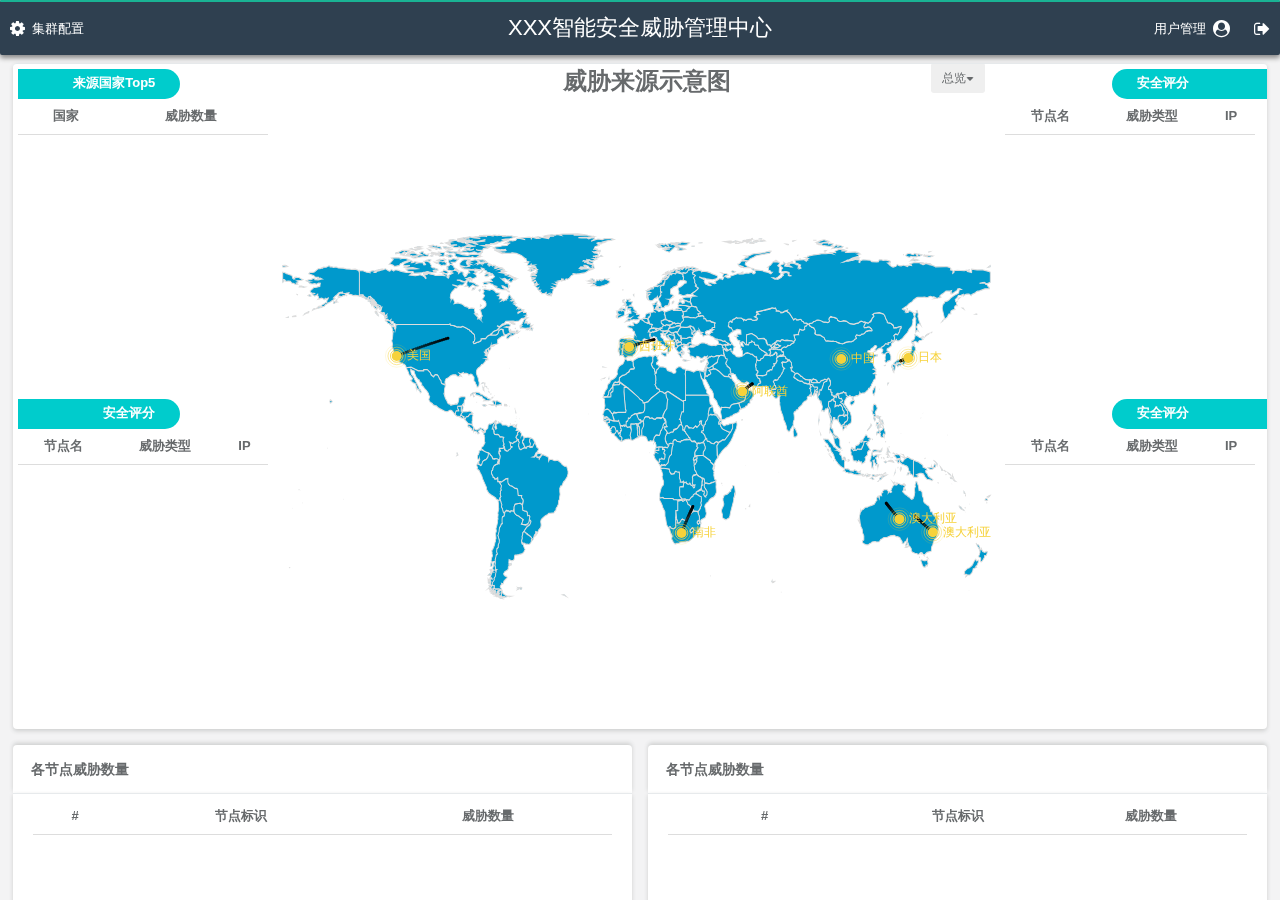
<file: index.html>
<!DOCTYPE html>
<html lang="en">
<head>
    <meta charset="utf-8">
    <meta name="viewport" content="width=device-width, initial-scale=1.0">
    <meta name="renderer" content="webkit">
    <meta http-equiv="Cache-Control" content="no-siteapp"/>
    <title>大数据威胁管理中心</title>
    <meta name="keywords" content="XXX">
    <meta name="description" content="XXX服务">
    <link href="css/bootstrap.min.css" rel="stylesheet">
    <link href="css/font-awesome/css/font-awesome.min.css" rel="stylesheet">
    <link href="css/animate.min.css" rel="stylesheet">
    <link href="css/style.min.css" rel="stylesheet">
    <script src="myjs/html5shiv.min.js"></script>
    <script src="myjs/respond.min.js"></script>
    <style type="text/css">
    	@media (max-width:650px) {
			#n,#nback,#u,#uback {
				display: none;
			}
			.btn-l,.btn-r {
				width: 40px;
			}
		}
		@media (min-width:650px) {
			.btn-l,.btn-r {
				width: 90px;
			}
		}
    	.top-column{
    		position:fixed;
    		top:0;
    		height:55px;
    		width:100%;
    		background-color: #2f4050;
/*     		border-radius:0px 0px 10px 10px; */
			-webkit-box-shadow: #888888 0px 3px 5px;
			-moz-box-shadow: #888888 0px 3px 5px;
			box-shadow: #888888 0px 3px 5px;
    	}
    	.top-logo{
    		position:absolute;
    		float: left;
    		left:5px;
    		top:5px
    	}
    	#nodebtn:HOVER,#nodeback:HOVER,#userbtn:HOVER,#userback:HOVER,#exit:HOVER {
			background-color: #2a3a48;
		}
		.btn-l,.btn-r{
			height: 55px;
/* 			width: 90px; */
			cursor: pointer;
			border-radius: 12px;
		}
		.btn-l{
			float: left;
		}
		.btn-r{
			float: right;
		}
		.btn-e{
			height: 55px;
			width: 40px;
			cursor: pointer;
			border-radius: 12px;
			float: right;
		}
		.btn-l>a{
			float: left;
			color: white;
 			position:relative; 
			top:20px;
			left:10px;
		}
		.btn-r>a{
			float: right;
			color: white;
 			position:relative; 
			top:20px;
			right:10px;
		}
		.btn-e>a{
			float: right;
			color: white;
 			position:relative; 
			top:20px;
			right:10px;
		}
		.div-l,.div-r{
			position:absolute;
			bottom:0px;
			height:calc(100% - 55px);
			width:100%;
			display: none;
		}
		.div-l{
			left:-100%;
		}
		.div-r{
			right:-100%;
		}
    </style>
</head>

<body class="fixed-sidebar full-height-layout gray-bg" style="overflow:hidden">
<div id="wrapper">
    <!-- 顶部柄开始 -->
    <div class="top-column" id="top-column">
<!-- 		 <div class="top-logo"> -->
<!-- 			<span><img alt="image" style="width:40px;" src="img/logo1.png"/>&nbsp;&nbsp;&nbsp;</span> -->
<!--     	 </div> -->
    	 <div style="height: 100%;width: 20%;float:left">
    	 	<div id="nodebtn" class="btn-l" style="display:block;">
				<a id="an"><i class="fa fa-gear fa-lg"></i>&nbsp;&nbsp;<span id="n">集群配置</span></a>
	    	</div>
	    	<div id="nodeback" class="btn-l" style="display:none;">
	    	 	<a id="anback"><i class="fa fa-chevron-left"></i>&nbsp;&nbsp;<span id="nback">返回</span></a>
	    	</div>
    	 </div>
    	 
    	 <div id="globaltitle" style="height: 100%;width: 60%;float: left;">
    	 	<span id="t" style="font-size: 1.7em;color: white;display: flex;justify-content: center;align-items:center;height: 100%;">XXX智能安全威胁管理中心</span>
    	 </div>
    	 
    	 <div style="height: 100%;width: 20%;float:left">
    	 	<div id="exit" class="btn-e" style="display:block;">
	    	 	<a id="ae"><i class="fa fa fa-sign-out fa-lg"></i></a>
	    	</div>
	    	 
	    	<div id="userbtn" class="btn-r" style="display:block;">
	    	 	<a id="au"><span id="u">用户管理</span>&nbsp;&nbsp;<i class="fa fa-user-circle fa-lg"></i></a>
	    	</div>
	    	<div id="userback" class="btn-r" style="display:none;">
	    	 	<a id="auback"><span id="uback">返回</span>&nbsp;&nbsp;<i class="fa fa-chevron-right"></i></a>
	    	</div>
    	 </div>
    </div>
    <!-- 顶部柄结束 -->
    <!-- 内容部分开始 -->
    
    <!-- 滑出框 -->
    <div id="nodediv" class="div-l">
    	<div style="position: absolute;width: 100%;height: 100%">
    		<iframe name=nodemanage width=100% height=100% src="" id="nodemanage"  frameborder="0"></iframe>
    	</div>
    </div>
    <div id="userdiv" class="div-r">
    	<div style="position: absolute;width: 100%;height: 100%">
    		<iframe name=usermanage width=100% height=100% src="" id="usermanage"  frameborder="0"></iframe>
    	</div>
    </div>
    <!-- 滑出框结束 -->
    
    <!-- 主要内容开始 -->
    <div id="content" style="width:100%;height:100%;">
    	<div class="row" id="content-main" style="height:100%;padding: 30px 15px 0px 15px;">
            <iframe class="J_iframe" name="iframe0" id="iframe" width="100%" height="100%" src="globalpage.html" frameborder="0" data-id="globalpage.html" seamless></iframe>
        </div>
    </div>
    <!-- 主要内容结束 -->
    
    <!-- 内容部分结束 -->
</div>
<script src="js/jquery.min.js-v=2.1.4"></script>
<script src="js/bootstrap.min.js-v=3.3.5"></script>
<script src="js/plugins/metisMenu/jquery.metisMenu.js"></script>
<script src="js/plugins/slimscroll/jquery.slimscroll.min.js"></script>
<script src="js/plugins/layer/layer.min.js"></script>
<!-- <script src="js/hplus.min.js-v=4.0.0"></script> -->
<!-- <script type="text/javascript" src="js/contabs.min.js"></script> -->
<script src="js/plugins/pace/pace.min.js"></script>
</body>
<script type="text/javascript">
	//滑出框
	window.onload = function(){
        $("#nodebtn").click(function(){
        	$("#nodebtn").css("display","none");
            $("#nodeback").css("display","block");
            $("#userbtn").css("display","none");
            
            $("#nodediv").css("display","block");
            $("#nodediv").animate({left:'0px'},'fast');
            
            $('#nodemanage').attr('src','nodeManage.html');
        });
        $("#nodeback").click(function(){
			$("#nodebtn").css("display","block");
            $("#nodeback").css("display","none");
            $("#userbtn").css("display","block");
            
            $("#nodediv").animate({left:'-100%'},'fast',function(){
                $(this).css("display","none");
            });
        });
        
        $("#userbtn").click(function(){
        	$("#userbtn").css("display","none");
            $("#userback").css("display","block");
            $("#nodebtn").css("display","none");
        	
            $("#userdiv").css("display","block");
            $("#userdiv").animate({right:'0px'},'fast');
            
            $('#usermanage').attr('src','userManage.html');
        });
        $("#userback").click(function(){
        	$("#userbtn").css("display","block");
            $("#userback").css("display","none");
            $("#nodebtn").css("display","block");
        	
            $("#userdiv").animate({right:'-100%'},'fast',function(){
                $(this).css("display","none");
            });
        });
    }
	//滚动
// 	var sec = 0;
	var frameWindow = document.getElementById('iframe').contentWindow;
	$(frameWindow).scroll(function(){
		var b = $(frameWindow).scrollTop();
// 		console.log(b);
		if($(frameWindow).scrollTop()>25){
			$("#top-column").css('height','30px');
// 			$("#content-main").css('padding', "30px 15px 0px 15px");
			$("#n,#u,#nback,#uback").css('opacity','0');
			$("#an,#au,#anback,#auback,#ae").css('top','5px');
			$("#nodebtn,#userbtn,#nodeback,#userback").css('height','30px').css('width','90px');
			$("#exit").css('height','30px');
			$("#nodediv,#userdiv").css('height','calc(100% - 30px)');
			$("#globaltitle").css('top','5px').css('left','calc(50% - 101.4px)');
			$("#t").css('font-size','1.2em');
// 	       if($(frameWindow).scrollTop()<sec){
// 	    	   $("#top-column").css('height','55px');
// // 				$("#content").css('padding', "55px 15px 0px 15px");
// 				$("#n,#u,#nback,#uback").css('opacity','1');
// 				$("#an,#au,#anback,#auback,#ae").css('top','20px');
// 				$("#nodebtn,#userbtn,#nodeback,#userback").css('height','55px').css('width','90px');
// 				$("#exit").css('height','55px');
// 				$("#nodediv,#userdiv").css('height','calc(100% - 55px)');
// 				$("#globaltitle").css('top','15px').css('left','calc(50% - 143.62px)');
// 				$("#t").css('font-size','1.7em');
// 			}
// 			sec = $(frameWindow).scrollTop();
		}else{
			$("#top-column").css('height',(55-b)+'px');
// 			$("#content-main").css('padding', (55-b)+"px 15px 0px 15px")
			$("#n,#u,#nback,#uback").css('opacity',(25-b)/25);
			$("#an,#au,#anback,#auback,#ae").css('top',5+((25-b)/25)*15 + 'px');
			$("#nodebtn,#userbtn,#nodeback,#userback").css('height',(55-b)+'px').css('width','90px');
			$("#exit").css('height',(55-b)+'px');
			$("#nodediv,#userdiv").css('height','calc(100% - 55px)');
			$("#globaltitle").css('top',5+((25-b)/25)*10 + 'px').css('left','calc(50% - '+(101.4+((25-b)/25)*42.22)+'px)');
			$("#t").css('font-size',1.2+((25-b)/25)*0.5 + 'em');
		}
	});
</script>
</html>
</file>
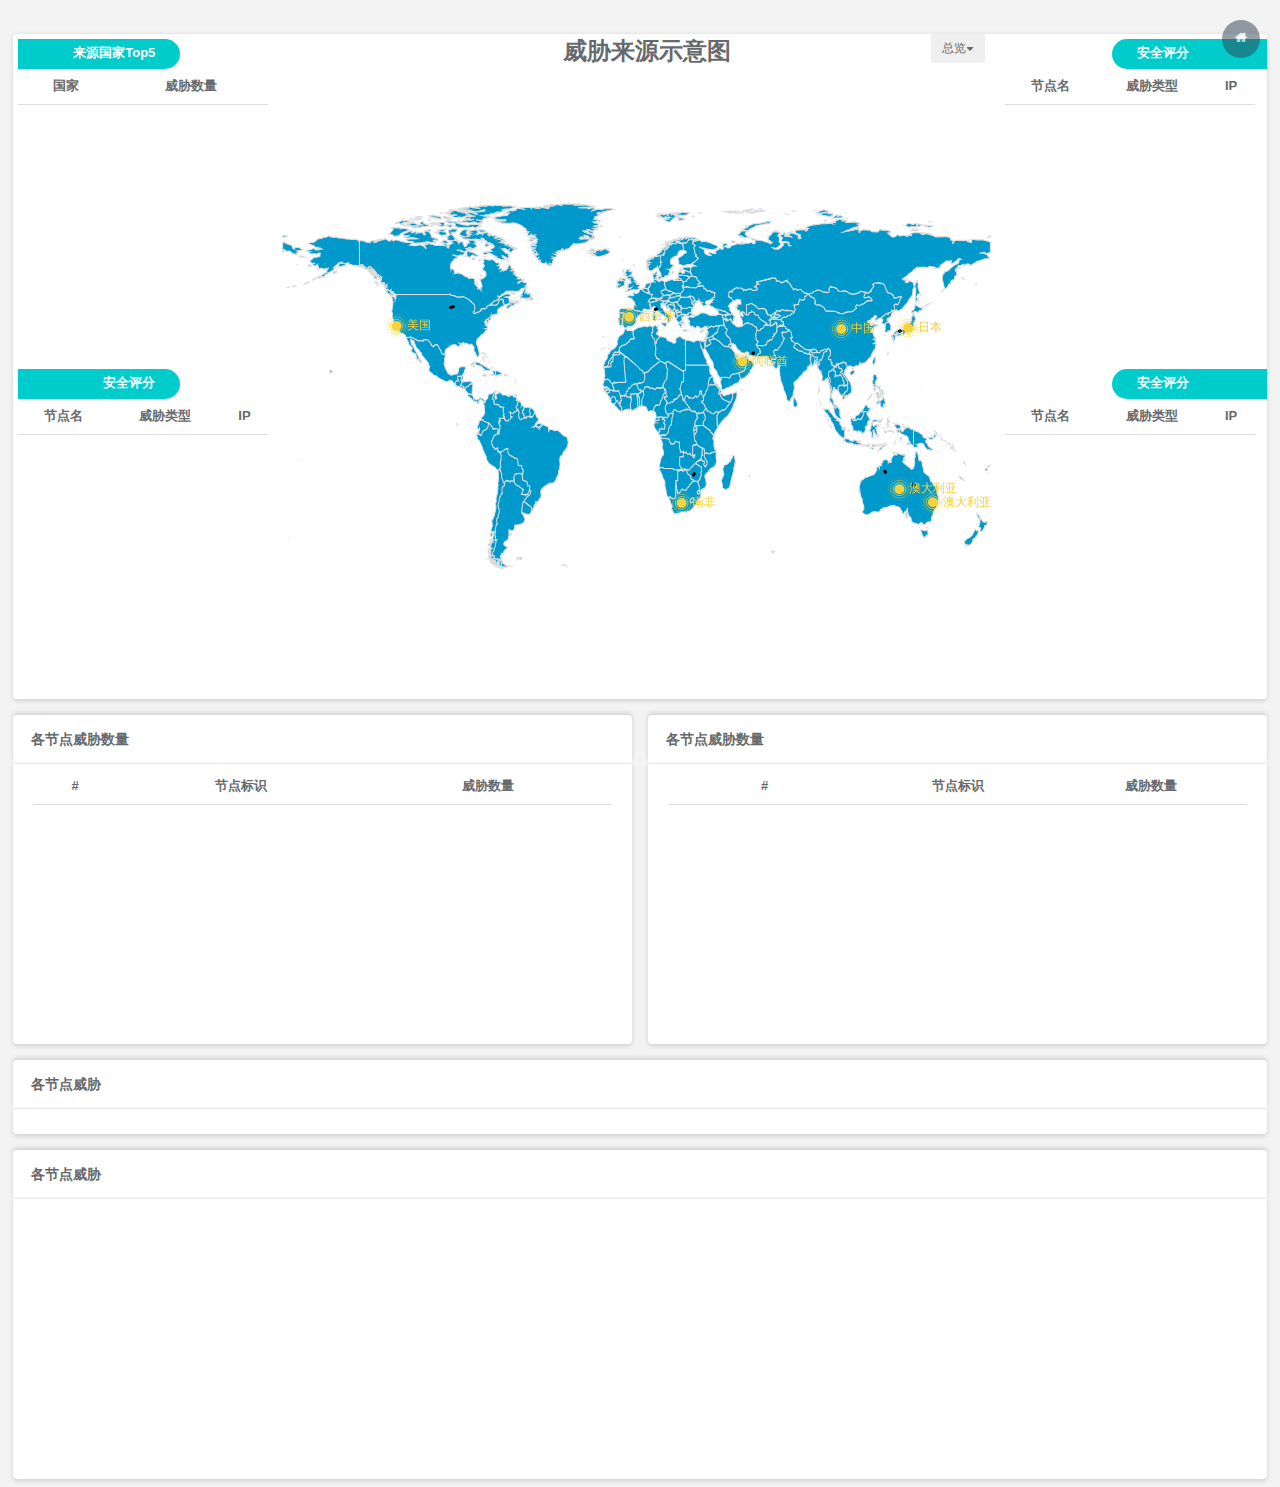
<file: globalpage.html>
<!DOCTYPE html>
<html lang="en">
<head>
    <meta charset="utf-8">
    <meta name="viewport" content="width=device-width, initial-scale=1.0">
    <title>概况</title>
    <link rel="shortcut icon" href="favicon.ico">
    <link href="css/bootstrap.min.css" rel="stylesheet">
    <link href="css/font-awesome/css/font-awesome.min.css" rel="stylesheet">
    <link href="css/plugins/iCheck/custom.css" rel="stylesheet">
    <link href="css/animate.min.css" rel="stylesheet">
    <link href="css/style.min.css" rel="stylesheet">
    <link href="css/globalpage.css" rel="stylesheet">
    <script src="myjs/html5shiv.min.js"></script>
    <script src="myjs/respond.min.js"></script>
    <style>.table > tbody > tr > td a {
        color: #999;
    }</style>
    <base target="_blank">
</head>
<body class="gray-bg" style="margin-top:25px">
<div class="wrapper animated fadeInRight">
	<!-- 地图总览 -->
	<div class="row">
		<div class="ibox">
			<div class="ibox-content" style="padding: 5px 0px 0px 5px;border-radius:4px 4px 4px 4px;overflow:hidden">
				<div class="col-2">
				  	<div>
				  		<div class="col-title-l">
				  			<label style="float: right;color: white;">来源国家Top5</label>
				  		</div>
				  		<div class="mapside">
				  			<table class="table table-stripped toggle-arrow-tiny" data-page-size="8">
			                    <thead>
			                    <tr>
			                        <th>国家</th>
			                        <th>威胁数量</th>
			                    </tr>
			                    </thead>
			                    <tbody id="mainthreat">
			                    </tbody>
			               	</table>
				  		</div>
			        </div>
			        <div>
				  		<div class="col-title-l">
				  			<label style="float: right;color: white;">安全评分</label>
				  		</div>
				  		<div class="mapside">
				  			<table class="table table-stripped toggle-arrow-tiny" data-page-size="8">
			                    <thead>
			                    <tr>
			                        <th>节点名</th>
			                        <th>威胁类型</th>
			                        <th>IP</th>
			                    </tr>
			                    </thead>
			                    <tbody id="mainthreat">
			                    </tbody>
			               	</table>
				  		</div>
			        </div>
				</div>
				<div class="col-6">
				   <div>
				   		<div style="float:left;margin-top:-6px;margin-left: 40%;">
				   			<h2><b>威胁来源示意图</b></h2>
				   		</div>
				   		<div class="btn-group" style="float:right;margin-top:-6px;margin-right: 20px;">
	                        <button  type="button" id="nodecontrol" onclick="" class="btn btn-sm dropdown-toggle" data-toggle="dropdown" aria-haspopup="true" aria-expanded="true" >总览<span class="caret"></span>
	                        </button>
	                        <ul id="nodelist" class="dropdown-menu">
	                            <li><a  target="_self">节点1</a></li>
	                            <li><a  target="_self">节点2</a></li>
	                            <li><a  target="_self">节点3</a></li>
	                            <li><a  target="_self">节点4</a></li>
	                            <li><a  target="_self">节点5</a></li>
	                            <li><a  target="_self">节点6</a></li>
	                            <li><a  target="_self">节点7</a></li>
	                            <li><a  target="_self">总览</a></li>
	                        </ul>
	                    </div>
						<div class="col-sm-12">
				             <div style="height:625px" id="echarts-map1-chart"></div>
				         </div>
			       </div>
				</div>
				<div class="col-2">
				<div>
					<div class="col-title-r">
			  			<label style="float: left;color: white;">安全评分</label>
			  		</div>
					<div class="mapside">
		               <table class="table table-stripped toggle-arrow-tiny" data-page-size="8">
		                   <thead>
		                   <tr>
		                       <th>节点名</th>
		                       <th>威胁类型</th>
		                       <th>IP</th>
		                   </tr>
		                   </thead>
		                   <tbody id="mainthreat">
		                   </tbody>
		               </table>
		           </div>
		        </div>
		        <div>
					<div class="col-title-r">
			  			<label style="float: left;color: white;">安全评分</label>
			  		</div>
					<div class="mapside">
		               <table class="table table-stripped toggle-arrow-tiny" data-page-size="8">
		                   <thead>
		                   <tr>
		                       <th>节点名</th>
		                       <th>威胁类型</th>
		                       <th>IP</th>
		                   </tr>
		                   </thead>
		                   <tbody id="mainthreat">
		                   </tbody>
		               </table>
		           </div>
		        </div>
			</div>
			</div>
		</div>
	</div>
	<!-- 详细信息 -->
	<div class="row">
	<!-- 各节点威胁数量开始 -->
		<div class="col-sm-6">
            <div class="ibox float-e-margins">
                <div class="ibox-title">
                    <h5>各节点威胁数量</h5>
                </div>
                <div class="ibox-content">
                    <div style="height: 255px;overflow: hidden;">
                    	<table class="table table-stripped toggle-arrow-tiny">
                    		<thead>
                    			<tr>
                    				<th>#</th>
                    				<th>节点标识</th>
                    				<th>威胁数量</th>
                    			</tr>
                    		</thead>
                    		<tbody id="nums">
                    		</tbody>
                    	</table>
                    </div>
                </div>
            </div>
        </div>
        <!-- 各节点威胁数量结束 -->
        <!-- 各节点突出威胁类型和ip开始 -->
		<div class="col-sm-6">
            <div class="ibox float-e-margins">
                <div class="ibox-title">
                    <h5>各节点威胁数量</h5>
                </div>
                <div class="ibox-content">
                    <div class="headflows">
                        <table class="table table-stripped toggle-arrow-tiny" data-page-size="8">
                            <colgroup>
					            <col width="30%">
					            <col width="30%">
					            <col width="30%">
					        </colgroup>
                            <thead>
                            <tr>
                                <th>#</th>
                    			<th>节点标识</th>
                    			<th>威胁数量</th>
                            </tr>
                            </thead>
                         </table>
                    </div>
                    <div class="tableflows">
                         <table class="table table-stripped toggle-arrow-tiny" data-page-size="8">
                            <colgroup>
					            <col width="30%">
					            <col width="30%">
					            <col width="30%">
					        </colgroup>
                            <tbody id="mainthreat">
                            </tbody>
                        </table>
                    </div>
                </div>
            </div>
        </div>
		<!-- 各节点突出威胁类型和ip结束 -->
	</div>
	<div class='row'>
		<!-- 	各节点 -->
		<div class="col-sm-12">
			<div class="ibox float-e-margins">
                <div class="ibox-title">
                    <h5>各节点威胁</h5>
                </div>
                <div class="ibox-content">
                </div>
            </div>
		</div>
		<!-- 	各节点 -->
	</div>
	<div class='row'>
		<!-- 	各节点 -->
		<div class="col-sm-12">
			<div class="ibox float-e-margins">
                <div class="ibox-title">
                    <h5>各节点威胁</h5>
                </div>
                <div class="ibox-content">
                	<div class="row-in">
                        <div class="col-sm-12">
                            <div style="height:255px" id="protocolchart"></div>
                        </div>
                    </div>
                </div>
            </div>
		</div>
		<!-- 	各节点 -->
	</div>
</div>
<script src="js/map/jquery.min.js-v=2.1.4"></script>
<script src="js/map/echarts.js"></script>
<script src="js/map/world.js"></script>
<script src="js/bootstrap.min.js-v=3.3.5"></script>
<script src="js/content.min.js-v=1.0.0"></script>
<script src="myjs/globalpage.js"></script>
<script type="text/javascript">
</script>
</body>
</html>
</file>
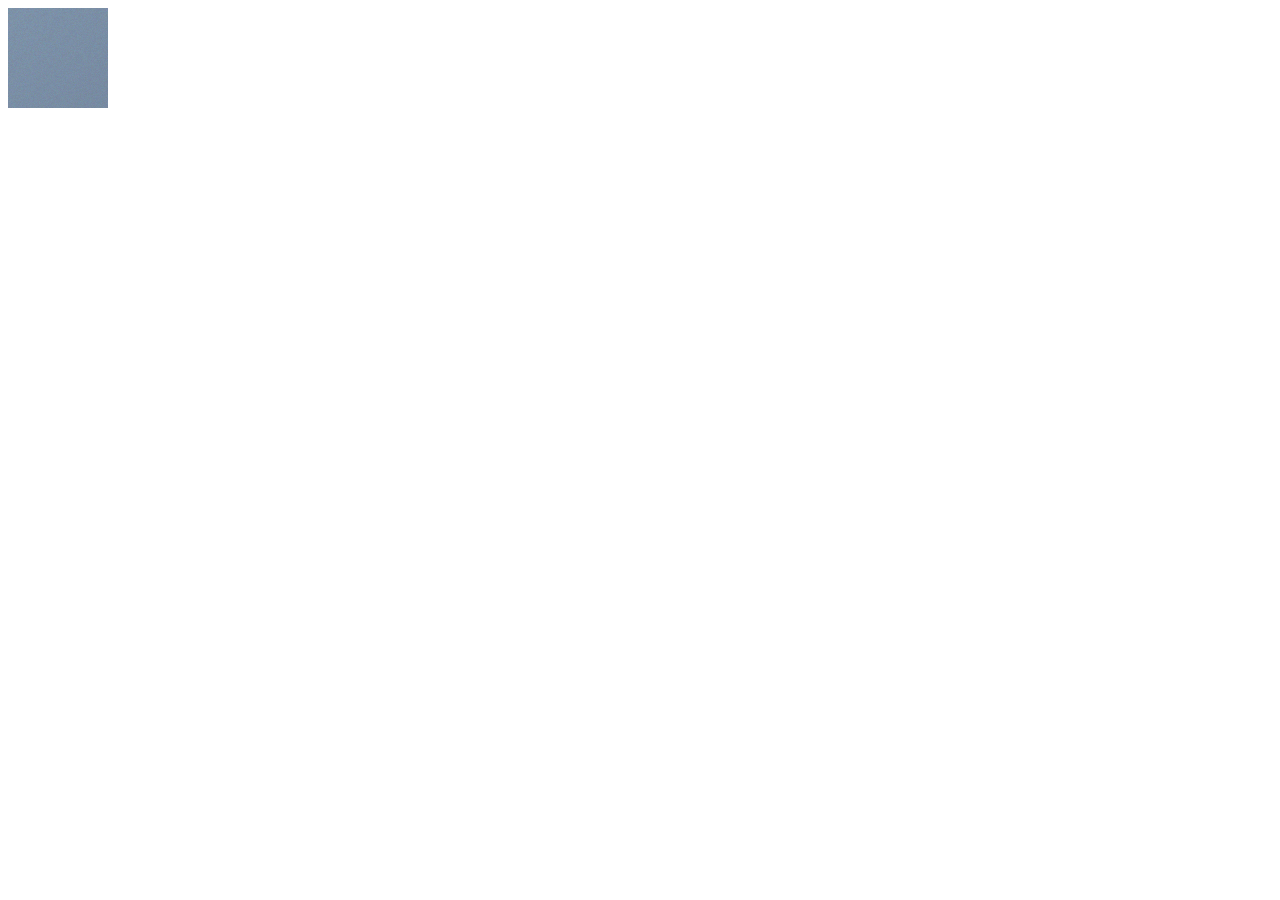
<file: img/bgs/imag-trans-demo.html>
<!DOCTYPE html>
<html lang="zh-cn">

<head>
    <meta charset="utf-8">
    <title></title>

</head>

<body>
<div id="div" style="width:100px;height:100px;background-Image:url(6.jpg)"></div>
</body>
<script>
    var mydiv = document.getElementById('div');
    var imgArray = ['5.jpg', '6.jpg'];
    var i = -1;
    setInterval(function () {
        i++;
        i %= imgArray.length;
        mydiv.style.backgroundImage = 'url(' + imgArray[i] + ')';
    }, 1000);
</script>

</html>
</file>
<file: css/plugins/iCheck/custom.css>
/* iCheck plugin Square skin, green
----------------------------------- */
.icheckbox_square-green,
.iradio_square-green {
    display: inline-block;
    *display: inline;
    vertical-align: middle;
    margin: 0;
    padding: 0;
    width: 22px;
    height: 22px;
    background: url(green.png) no-repeat;
    border: none;
    cursor: pointer;
}

.icheckbox_square-green {
    background-position: 0 0;
}
.icheckbox_square-green.hover {
    background-position: -24px 0;
}
.icheckbox_square-green.checked {
    background-position: -48px 0;
}
.icheckbox_square-green.disabled {
    background-position: -72px 0;
    cursor: default;
}
.icheckbox_square-green.checked.disabled {
    background-position: -96px 0;
}

.iradio_square-green {
    background-position: -120px 0;
}
.iradio_square-green.hover {
    background-position: -144px 0;
}
.iradio_square-green.checked {
    background-position: -168px 0;
}
.iradio_square-green.disabled {
    background-position: -192px 0;
    cursor: default;
}
.iradio_square-green.checked.disabled {
    background-position: -216px 0;
}

/* HiDPI support */
@media (-o-min-device-pixel-ratio: 5/4), (-webkit-min-device-pixel-ratio: 1.25), (min-resolution: 120dpi) {
    .icheckbox_square-green,
    .iradio_square-green {
        background-image: url(green@2x.png);
        -webkit-background-size: 240px 24px;
        background-size: 240px 24px;
    }
}
</file>
<file: css/globalpage.css>
.ibox {
		    clear: both;
		    margin-bottom: 0px;
		    margin-top: 0;
		    margin-right: 0px;
		    margin-left: 0px;
		    padding: 8px;
		}
		.map-box {
			background-color:#fff;
			color:inherit;
			border-color:#e7eaec;
			-webkit-border-image:none;
			-o-border-image:none;
			border-image:none;
			border-style:solid solid none;
			border-width:1px 0;
			border-radius:0 0 4px 4px;
			-webkit-box-shadow: #cecfcf 0px 2px 4px;
		    -moz-box-shadow: #cecfcf 0px 2px 4px;
		    box-shadow: #cecfcf 0px 2px 4px;
		}
        .tableflows {
            overflow-y: auto;
            height: 225px;
        }
        .headflows {
        	height: 30px;
        }
		.map-content{
			background-color:#fff;
			color:inherit;
			border-color:#e7eaec;
			border-right: 0px solid #fff !important;
			-webkit-border-image:none;
			-o-border-image:none;
			border-image:none;
			border-style:solid solid none;
			border-width:1px 0;
			border-radius:4px;
		}
		.col-2,.col-6{
 			float:left; 
/* 			border: 1px dashed #000 !important; */
/* 			border-radius: 6px; */
		}
		.col-2{width:20%;display: inline-block;min-width:200px}
		.col-6{width:59%;display: inline-block;min-width:300px}
		@media (max-width:1100px) {
			.col-2 {
				display:none;
				float:none
			}
			.col-6 {
				width:100%;
				float:none
			}
		}
		.col-title-l{
			width:65%;
			height:30px;
			background-color: #00CCCC;
			padding:5px 25px 0px;
			border-radius: 0 30px 30px 0;
		}
		.col-title-r{
			margin-left: 107px;
			width:65%;
			height:30px;
			background-color: #00CCCC;
			padding:5px 25px 0px;
			border-radius: 30px 0 0 30px;
		}
		.mapside{
			overflow-y: auto;
			height: 300px;
			min-width: 200px;
		}
		.btn-group ul { 
			width: 210px; 
		} 
		.btn-group li { 
			width: 70px; /*�����ʾ���� ��width��Ϊ70px*/ 
			float: left; 
			display: block; 
		} 
		td,th{
			text-align: center;
		}
</file>
<file: css/style.min.css>
h1,h2,h3,h4,h5,h6 {
	font-weight:100
}
h1 {
	font-size:30px
}
h2 {
	font-size:24px
}
h3 {
	font-size:16px
}
h4 {
	font-size:14px
}
h5 {
	font-size:12px
}
h6 {
	font-size:10px
}
h3,h4,h5 {
	margin-top:5px;
	font-weight:600
}
a:focus {
	outline:0
}
.nav>li>a {
	color:#a7b1c2;
	font-weight:600;
	padding:14px 20px 14px 25px
}
.nav li>a {
	display:block
}
.nav.navbar-right>li>a {
	color:#999c9e
}
.nav>li.active>a {
	color:#fff
}
.navbar-default .nav>li>a:focus,.navbar-default .nav>li>a:hover {
	background-color:#293846;
	color:#fff
}
.nav .open>a,.nav .open>a:focus,.nav .open>a:hover {
	background:#fff
}
.nav>li>a i {
	margin-right:6px
}
.navbar {
	border:0
}
.navbar-default {
	background-color:transparent;
	border-color:#2f4050;
	position:relative
}
.navbar-top-links li {
	display:inline-block
}
.navbar-top-links li:last-child {
	margin-right:30px
}
body.body-small .navbar-top-links li:last-child {
	margin-right:10px
}
.navbar-top-links li a {
	padding:20px 10px;
	min-height:50px
}
.dropdown-menu {
	border:medium none;
	display:none;
	float:left;
	font-size:12px;
	left:0;
	list-style:none outside none;
	padding:0;
	position:absolute;
	text-shadow:none;
	top:100%;
	z-index:1000;
	border-radius:0;
	box-shadow:0 0 3px rgba(86,96,117,.3)
}
.dropdown-menu>li>a {
	border-radius:3px;
	color:inherit;
	line-height:25px;
	margin:4px;
	text-align:center;
	font-weight:400
}
.dropdown-menu>li>a.font-bold {
	font-weight:600
}
.navbar-top-links .dropdown-menu li {
	display:block
}
.navbar-top-links .dropdown-menu li:last-child {
	margin-right:0
}
.navbar-top-links .dropdown-menu li a {
	padding:3px 20px;
	min-height:0
}
.navbar-top-links .dropdown-menu li a div {
	white-space:normal
}
.navbar-top-links .dropdown-alerts,.navbar-top-links .dropdown-messages,.navbar-top-links .dropdown-tasks {
	width:310px;
	min-width:0
}
.navbar-top-links .dropdown-messages {
	margin-left:5px
}
.navbar-top-links .dropdown-tasks {
	margin-left:-59px
}
.navbar-top-links .dropdown-alerts {
	margin-left:-123px
}
.navbar-top-links .dropdown-user {
	right:0;
	left:auto
}
.dropdown-alerts,.dropdown-messages {
	padding:10px
}
.dropdown-alerts li a,.dropdown-messages li a {
	font-size:12px
}
.dropdown-alerts li em,.dropdown-messages li em {
	font-size:10px
}
.nav.navbar-top-links .dropdown-alerts a {
	font-size:12px
}
.nav-header {
	padding:20px 25px 5px 25px;
/* 	background:url(patterns/header-profile.png) no-repeat */
}
.nav>li.active {
	border-left:4px solid #0099CC;
	background:#293846
}
.nav.nav-second-level>li.active {
	border:none
}
.nav.nav-second-level.collapse[style] {
	height:auto!important
}
.nav-header a {
	color:#DFE4ED
}
.nav-header .text-muted {
	color:#8095a8
}
.minimalize-styl-2 {
	padding:4px 12px;
	margin:14px 5px 5px 20px;
	font-size:14px;
	float:left
}
.navbar-form-custom {
	float:left;
	height:50px;
	padding:0;
	width:200px;
	display:inline-table
}
.navbar-form-custom .form-group {
	margin-bottom:0
}
.nav.navbar-top-links a {
	font-size:14px
}
.navbar-form-custom .form-control {
	background:none repeat scroll 0 0 rgba(0,0,0,0);
	border:medium none;
	font-size:14px;
	height:60px;
	margin:0;
	z-index:2000
}
.count-info .label {
	line-height:12px;
	padding:1px 5px;
	position:absolute;
	right:6px;
	top:12px
}
.arrow {
	float:right;
	margin-top:2px
}
.fa.arrow:before {
	content:"\f104"
}
.active>a>.fa.arrow:before {
	content:"\f107"
}
.nav-second-level li,.nav-third-level li {
	border-bottom:none!important
}
.nav-second-level li a {
	padding:7px 15px 7px 10px;
	padding-left:52px
}
.nav-third-level li a {
	padding-left:62px
}
.nav-second-level li:last-child {
	margin-bottom:10px
}
.mini-navbar .nav li:focus>.nav-second-level,body:not(.fixed-sidebar):not(.canvas-menu).mini-navbar .nav li:hover>.nav-second-level {
	display:block;
	border-radius:0 2px 2px 0;
	min-width:140px;
	height:auto
}
body.mini-navbar .navbar-default .nav>li>.nav-second-level li a {
	font-size:12px;
	border-radius:0 2px 2px 0
}
.fixed-nav .slimScrollDiv #side-menu {
	padding-bottom:60px;
	position:relative
}
.slimScrollDiv >* {
	overflow:hidden
}
.mini-navbar .nav-second-level li a {
	padding:10px 10px 10px 15px
}
.canvas-menu.mini-navbar .nav-second-level {
	background:#293846
}
.mini-navbar li.active .nav-second-level {
	left:65px
}
.navbar-default .special_link a {
	background:#1ab394;
	color:#fff
}
.navbar-default .special_link a:hover {
	background:#17987e!important;
	color:#fff
}
.navbar-default .special_link a span.label {
	background:#fff;
	color:#1ab394
}
.navbar-default .landing_link a {
	background:#1cc09f;
	color:#fff
}
.navbar-default .landing_link a:hover {
	background:#1ab394!important;
	color:#fff
}
.navbar-default .landing_link a span.label {
	background:#fff;
	color:#1cc09f
}
.logo-element {
	text-align:center;
	font-size:18px;
	font-weight:600;
	color:#fff;
	display:none;
	padding:18px 0
}
.pace-done #page-wrapper,.pace-done .footer,.pace-done .nav-header,.pace-done .navbar-static-side,.pace-done li.active {
	-webkit-transition:all .5s;
	transition:all .5s
}
.navbar-fixed-top {
	-webkit-transition-duration:.5s;
	transition-duration:.5s;
	z-index:2030
}
.navbar-fixed-top,.navbar-static-top {
	background:#f3f3f4
}
.fixed-nav #wrapper {
	padding-top:60px;
	box-sizing:border-box
}
.fixed-nav .minimalize-styl-2 {
	margin:14px 5px 5px 15px
}
.body-small .navbar-fixed-top {
	margin-left:0
}
body.mini-navbar .navbar-static-side {
	width:70px
}
body.mini-navbar .nav-label,body.mini-navbar .navbar-default .nav li a span,body.mini-navbar .profile-element {
	display:none
}
body.canvas-menu .profile-element {
	display:block
}
body:not(.fixed-sidebar):not(.canvas-menu).mini-navbar .nav-second-level {
	display:none
}
body.mini-navbar .navbar-default .nav>li>a {
	font-size:16px
}
body.mini-navbar .logo-element {
	display:block
}
body.canvas-menu .logo-element {
	display:none
}
body.mini-navbar .nav-header {
	padding:0;
	background-color:#2f4150
}
body.canvas-menu .nav-header {
	padding:33px 25px
}
body.mini-navbar #page-wrapper {
	margin:0 0 0 70px
}
body.canvas-menu.mini-navbar #page-wrapper,body.canvas-menu.mini-navbar .footer {
	margin:0
}
body.canvas-menu .navbar-static-side,body.fixed-sidebar .navbar-static-side {
	position:fixed;
	width:190px;
	z-index:2001;
	height:100%;
	border-radius: 0 10px 10px 0;
	-webkit-box-shadow: #888888 3px 0px 5px;
    -moz-box-shadow: #888888 3px 0px 5px;
    box-shadow: #888888 3px 0px 5px;
}
body.fixed-sidebar.mini-navbar .navbar-static-side {
	width:70px
}
body.body-small.fixed-sidebar.mini-navbar #page-wrapper,body.fixed-sidebar.mini-navbar #page-wrapper {
	margin:0 0 0 70px
}
body.body-small.fixed-sidebar.mini-navbar .navbar-static-side {
	width:70px
}
.fixed-sidebar.mini-navbar .nav li> .nav-second-level {
	display:none
}
.fixed-sidebar.mini-navbar .nav li.active {
	border-left-width:0
}
.canvas-menu.mini-navbar .nav li:hover>.nav-second-level,.fixed-sidebar.mini-navbar .nav li:hover>.nav-second-level {
	position:absolute;
	left:70px;
	top:0;
	background-color:#2f4050;
	padding:10px 10px 0;
	font-size:12px;
	display:block;
	min-width:140px;
	border-radius:2px
}
body.fixed-sidebar.mini-navbar .navbar-default .nav>li>.nav-second-level li a {
	font-size:12px;
	border-radius:3px
}
body.canvas-menu.mini-navbar .navbar-default .nav>li>.nav-second-level li a {
	font-size:13px;
	border-radius:3px
}
.canvas-menu.mini-navbar .nav-second-level li a,.fixed-sidebar.mini-navbar .nav-second-level li a {
	padding:10px 10px 10px 15px
}
.canvas-menu.mini-navbar .nav-second-level,.fixed-sidebar.mini-navbar .nav-second-level {
	position:relative;
	padding:0;
	font-size:13px
}
.canvas-menu.mini-navbar li.active .nav-second-level,.fixed-sidebar.mini-navbar li.active .nav-second-level {
	left:0
}
body.canvas-menu nav.navbar-static-side {
	z-index:2001;
	background:#2f4050;
	height:100%;
	position:fixed;
	display:none
}
body.canvas-menu.mini-navbar nav.navbar-static-side {
	display:block;
	width:70px
}
.top-navigation #page-wrapper {
	margin-left:0
}
.top-navigation .navbar-nav .dropdown-menu>.active>a {
	background:#fff;
	color:#1ab394;
	font-weight:700
}
.white-bg .navbar-fixed-top,.white-bg .navbar-static-top {
	background:#fff
}
.top-navigation .navbar {
	margin-bottom:0
}
.top-navigation .nav>li>a {
	padding:15px 20px;
	color:#676a6c
}
.top-navigation .nav>li a:focus,.top-navigation .nav>li a:hover {
	background:#fff;
	color:#1ab394
}
.top-navigation .nav>li.active {
	background:#fff;
	border:none
}
.top-navigation .nav>li.active>a {
	color:#1ab394
}
.top-navigation .navbar-right {
	padding-right:10px
}
.top-navigation .navbar-nav .dropdown-menu {
	box-shadow:none;
	border:1px solid #e7eaec
}
.top-navigation .dropdown-menu>li>a {
	margin:0;
	padding:7px 20px
}
.navbar .dropdown-menu {
	margin-top:0
}
.top-navigation .navbar-brand {
	background:#1ab394;
	color:#fff;
	padding:15px 25px
}
.top-navigation .navbar-top-links li:last-child {
	margin-right:0
}
.body-small.fixed-sidebar.mini-navbar .top-navigation #page-wrapper,.canvas-menu #page-wrapper,.mini-navbar .top-navigation #page-wrapper,.top-navigation.body-small.fixed-sidebar.mini-navbar #page-wrapper,.top-navigation.mini-navbar #page-wrapper {
	margin:0
}
.fixed-nav #wrapper.top-navigation,.top-navigation.fixed-nav #wrapper {
	margin-top:50px
}
.top-navigation .footer.fixed {
	margin-left:0!important
}
.top-navigation .wrapper.wrapper-content {
	padding:40px
}
.body-small .top-navigation .wrapper.wrapper-content,.top-navigation.body-small .wrapper.wrapper-content {
	padding:40px 0
}
.navbar-toggle {
	color:#fff;
	padding:6px 12px;
	font-size:14px
}
.top-navigation .navbar-nav .open .dropdown-menu .dropdown-header,.top-navigation .navbar-nav .open .dropdown-menu>li>a {
	padding:10px 15px 10px 20px
}
@media (max-width:768px) {
	.top-navigation .navbar-header {
	display:block;
	float:none
}
}.menu-visible-lg,.menu-visible-md {
	display:none!important
}
@media (min-width:1200px) {
	.menu-visible-lg {
	display:block!important
}
}@media (min-width:992px) {
	.menu-visible-md {
	display:block!important
}
}@media (max-width:767px) {
	.menu-visible-lg,.menu-visible-md {
	display:block!important
}
}.btn {
	border-radius:3px
}
.float-e-margins .btn {
	margin-bottom:5px
}
.btn-w-m {
	min-width:120px
}
.btn-primary.btn-outline {
	color:#1ab394
}
.btn-success.btn-outline {
	color:#1c84c6
}
.btn-info.btn-outline {
	color:#23c6c8
}
.btn-warning.btn-outline {
	color:#f8ac59
}
.btn-danger.btn-outline {
	color:#ed5565
}
.btn-danger.btn-outline:hover,.btn-info.btn-outline:hover,.btn-primary.btn-outline:hover,.btn-success.btn-outline:hover,.btn-warning.btn-outline:hover {
	color:#fff
}
.btn-primary {
	background-color:#0099CC;
	border-color:#0099CC;
	color:#FFF
}
.btn-primary.active,.btn-primary:active,.btn-primary:focus,.btn-primary:hover,.open .dropdown-toggle.btn-primary {
	background-color:#0066CC;
	border-color:#0066CC;
	color:#FFF
}
.btn-primary.active,.btn-primary:active,.open .dropdown-toggle.btn-primary {
	background-image:none
}
.btn-primary.active[disabled],.btn-primary.disabled,.btn-primary.disabled.active,.btn-primary.disabled:active,.btn-primary.disabled:focus,.btn-primary.disabled:hover,.btn-primary[disabled],.btn-primary[disabled]:active,.btn-primary[disabled]:focus,.btn-primary[disabled]:hover,fieldset[disabled] .btn-primary,fieldset[disabled] .btn-primary.active,fieldset[disabled] .btn-primary:active,fieldset[disabled] .btn-primary:focus,fieldset[disabled] .btn-primary:hover {
	background-color:#1dc5a3;
	border-color:#1dc5a3
}
.btn-success {
	background-color:#1c84c6;
	border-color:#1c84c6;
	color:#FFF
}
.btn-success.active,.btn-success:active,.btn-success:focus,.btn-success:hover,.open .dropdown-toggle.btn-success {
	background-color:#1a7bb9;
	border-color:#1a7bb9;
	color:#FFF
}
.btn-success.active,.btn-success:active,.open .dropdown-toggle.btn-success {
	background-image:none
}
.btn-success.active[disabled],.btn-success.disabled,.btn-success.disabled.active,.btn-success.disabled:active,.btn-success.disabled:focus,.btn-success.disabled:hover,.btn-success[disabled],.btn-success[disabled]:active,.btn-success[disabled]:focus,.btn-success[disabled]:hover,fieldset[disabled] .btn-success,fieldset[disabled] .btn-success.active,fieldset[disabled] .btn-success:active,fieldset[disabled] .btn-success:focus,fieldset[disabled] .btn-success:hover {
	background-color:#1f90d8;
	border-color:#1f90d8
}
.btn-info {
	background-color:#23c6c8;
	border-color:#23c6c8;
	color:#FFF
}
.btn-info.active,.btn-info:active,.btn-info:focus,.btn-info:hover,.open .dropdown-toggle.btn-info {
	background-color:#21b9bb;
	border-color:#21b9bb;
	color:#FFF
}
.btn-info.active,.btn-info:active,.open .dropdown-toggle.btn-info {
	background-image:none
}
.btn-info.active[disabled],.btn-info.disabled,.btn-info.disabled.active,.btn-info.disabled:active,.btn-info.disabled:focus,.btn-info.disabled:hover,.btn-info[disabled],.btn-info[disabled]:active,.btn-info[disabled]:focus,.btn-info[disabled]:hover,fieldset[disabled] .btn-info,fieldset[disabled] .btn-info.active,fieldset[disabled] .btn-info:active,fieldset[disabled] .btn-info:focus,fieldset[disabled] .btn-info:hover {
	background-color:#26d7d9;
	border-color:#26d7d9
}
.btn-default {
	background-color:#c2c2c2;
	border-color:#c2c2c2;
	color:#FFF
}
.btn-default.active,.btn-default:active,.btn-default:focus,.btn-default:hover,.open .dropdown-toggle.btn-default {
	background-color:#bababa;
	border-color:#bababa;
	color:#FFF
}
.btn-default.active,.btn-default:active,.open .dropdown-toggle.btn-default {
	background-image:none
}
.btn-default.active[disabled],.btn-default.disabled,.btn-default.disabled.active,.btn-default.disabled:active,.btn-default.disabled:focus,.btn-default.disabled:hover,.btn-default[disabled],.btn-default[disabled]:active,.btn-default[disabled]:focus,.btn-default[disabled]:hover,fieldset[disabled] .btn-default,fieldset[disabled] .btn-default.active,fieldset[disabled] .btn-default:active,fieldset[disabled] .btn-default:focus,fieldset[disabled] .btn-default:hover {
	background-color:#ccc;
	border-color:#ccc
}
.btn-warning {
	background-color:#f8ac59;
	border-color:#f8ac59;
	color:#FFF
}
.btn-warning.active,.btn-warning:active,.btn-warning:focus,.btn-warning:hover,.open .dropdown-toggle.btn-warning {
	background-color:#f7a54a;
	border-color:#f7a54a;
	color:#FFF
}
.btn-warning.active,.btn-warning:active,.open .dropdown-toggle.btn-warning {
	background-image:none
}
.btn-warning.active[disabled],.btn-warning.disabled,.btn-warning.disabled.active,.btn-warning.disabled:active,.btn-warning.disabled:focus,.btn-warning.disabled:hover,.btn-warning[disabled],.btn-warning[disabled]:active,.btn-warning[disabled]:focus,.btn-warning[disabled]:hover,fieldset[disabled] .btn-warning,fieldset[disabled] .btn-warning.active,fieldset[disabled] .btn-warning:active,fieldset[disabled] .btn-warning:focus,fieldset[disabled] .btn-warning:hover {
	background-color:#f9b66d;
	border-color:#f9b66d
}
.btn-danger {
	background-color:#ed5565;
	border-color:#ed5565;
	color:#FFF
}
.btn-danger.active,.btn-danger:active,.btn-danger:focus,.btn-danger:hover,.open .dropdown-toggle.btn-danger {
	background-color:#ec4758;
	border-color:#ec4758;
	color:#FFF
}
.btn-danger.active,.btn-danger:active,.open .dropdown-toggle.btn-danger {
	background-image:none
}
.btn-danger.active[disabled],.btn-danger.disabled,.btn-danger.disabled.active,.btn-danger.disabled:active,.btn-danger.disabled:focus,.btn-danger.disabled:hover,.btn-danger[disabled],.btn-danger[disabled]:active,.btn-danger[disabled]:focus,.btn-danger[disabled]:hover,fieldset[disabled] .btn-danger,fieldset[disabled] .btn-danger.active,fieldset[disabled] .btn-danger:active,fieldset[disabled] .btn-danger:focus,fieldset[disabled] .btn-danger:hover {
	background-color:#ef6776;
	border-color:#ef6776
}
.btn-link {
	color:inherit
}
.btn-link.active,.btn-link:active,.btn-link:focus,.btn-link:hover,.open .dropdown-toggle.btn-link {
	color:#1ab394;
	text-decoration:none
}
.btn-link.active,.btn-link:active,.open .dropdown-toggle.btn-link {
	background-image:none
}
.btn-link.active[disabled],.btn-link.disabled,.btn-link.disabled.active,.btn-link.disabled:active,.btn-link.disabled:focus,.btn-link.disabled:hover,.btn-link[disabled],.btn-link[disabled]:active,.btn-link[disabled]:focus,.btn-link[disabled]:hover,fieldset[disabled] .btn-link,fieldset[disabled] .btn-link.active,fieldset[disabled] .btn-link:active,fieldset[disabled] .btn-link:focus,fieldset[disabled] .btn-link:hover {
	color:#cacaca
}
.btn-white {
	color:inherit;
	background:#fff;
	border:1px solid #e7eaec
}
.btn-white.active,.btn-white:active,.btn-white:focus,.btn-white:hover,.open .dropdown-toggle.btn-white {
	color:inherit;
	border:1px solid #d2d2d2
}
.btn-white.active,.btn-white:active {
	box-shadow:0 2px 5px rgba(0,0,0,.15)inset
}
.btn-white.active,.btn-white:active,.open .dropdown-toggle.btn-white {
	background-image:none
}
.btn-white.active[disabled],.btn-white.disabled,.btn-white.disabled.active,.btn-white.disabled:active,.btn-white.disabled:focus,.btn-white.disabled:hover,.btn-white[disabled],.btn-white[disabled]:active,.btn-white[disabled]:focus,.btn-white[disabled]:hover,fieldset[disabled] .btn-white,fieldset[disabled] .btn-white.active,fieldset[disabled] .btn-white:active,fieldset[disabled] .btn-white:focus,fieldset[disabled] .btn-white:hover {
	color:#cacaca
}
.form-control,.form-control:focus,.has-error .form-control:focus,.has-success .form-control:focus,.has-warning .form-control:focus,.navbar-collapse,.navbar-form,.navbar-form-custom .form-control:focus,.navbar-form-custom .form-control:hover,.open .btn.dropdown-toggle,.panel,.popover,.progress,.progress-bar {
	box-shadow:none
}
.btn-outline {
	color:inherit;
	background-color:transparent;
	-webkit-transition:all .5s;
	transition:all .5s
}
.btn-rounded {
	border-radius:50px
}
.btn-large-dim {
	width:90px;
	height:90px;
	font-size:42px
}
button.dim {
	display:inline-block;
	color:#fff;
	text-decoration:none;
	text-transform:uppercase;
	text-align:center;
	padding-top:6px;
	margin-right:10px;
	position:relative;
	cursor:pointer;
	border-radius:5px;
	font-weight:600;
	margin-bottom:20px!important
}
button.dim:active {
	top:3px
}
button.btn-primary.dim {
	box-shadow:inset 0 0 0 #16987e,0 5px 0 0 #16987e,0 10px 5px #999
}
button.btn-primary.dim:active {
	box-shadow:inset 0 0 0 #16987e,0 2px 0 0 #16987e,0 5px 3px #999
}
button.btn-default.dim {
	box-shadow:inset 0 0 0 #b3b3b3,0 5px 0 0 #b3b3b3,0 10px 5px #999
}
button.btn-default.dim:active {
	box-shadow:inset 0 0 0 #b3b3b3,0 2px 0 0 #b3b3b3,0 5px 3px #999
}
button.btn-warning.dim {
	box-shadow:inset 0 0 0 #f79d3c,0 5px 0 0 #f79d3c,0 10px 5px #999
}
button.btn-warning.dim:active {
	box-shadow:inset 0 0 0 #f79d3c,0 2px 0 0 #f79d3c,0 5px 3px #999
}
button.btn-info.dim {
	box-shadow:inset 0 0 0 #1eacae,0 5px 0 0 #1eacae,0 10px 5px #999
}
button.btn-info.dim:active {
	box-shadow:inset 0 0 0 #1eacae,0 2px 0 0 #1eacae,0 5px 3px #999
}
button.btn-success.dim {
	box-shadow:inset 0 0 0 #1872ab,0 5px 0 0 #1872ab,0 10px 5px #999
}
button.btn-success.dim:active {
	box-shadow:inset 0 0 0 #1872ab,0 2px 0 0 #1872ab,0 5px 3px #999
}
button.btn-danger.dim {
	box-shadow:inset 0 0 0 #ea394c,0 5px 0 0 #ea394c,0 10px 5px #999
}
button.btn-danger.dim:active {
	box-shadow:inset 0 0 0 #ea394c,0 2px 0 0 #ea394c,0 5px 3px #999
}
button.dim:before {
	font-size:50px;
	line-height:1em;
	font-weight:400;
	color:#fff;
	display:block;
	padding-top:10px
}
button.dim:active:before {
	top:7px;
	font-size:50px
}
.label {
	background-color:#d1dade;
	color:#5e5e5e;
	font-size:10px;
	font-weight:600;
	padding:3px 8px;
	text-shadow:none
}
.badge {
	background-color:#d1dade;
	color:#5e5e5e;
	font-size:11px;
	font-weight:600;
	padding-bottom:4px;
	padding-left:6px;
	padding-right:6px;
	text-shadow:none
}
.badge-primary,.label-primary {
	background-color:#1ab394;
	color:#FFF
}
.badge-success,.label-success {
	background-color:#1c84c6;
	color:#FFF
}
.badge-warning,.label-warning {
	background-color:#f8ac59;
	color:#FFF
}
.badge-warning-light,.label-warning-light {
	background-color:#f8ac59;
	color:#fff
}
.badge-danger,.label-danger {
	background-color:#ed5565;
	color:#FFF
}
.badge-info,.label-info {
	background-color:#23c6c8;
	color:#FFF
}
.badge-inverse,.label-inverse {
	background-color:#262626;
	color:#FFF
}
.badge-white,.label-white {
	background-color:#FFF;
	color:#5E5E5E
}
.badge-disable,.label-white {
	background-color:#2A2E36;
	color:#8B91A0
}
.chosen-container-single .chosen-single {
	background:#fff;
	box-shadow:none;
	-moz-box-sizing:border-box;
	background-color:#FFF;
	border:1px solid #CBD5DD;
	border-radius:2px;
	cursor:text;
	height:auto!important;
	margin:0;
	min-height:30px;
	overflow:hidden;
	padding:4px 12px;
	position:relative;
	width:100%
}
.chosen-container-multi .chosen-choices li.search-choice {
	background:#f1f1f1;
	border:1px solid #ededed;
	border-radius:2px;
	box-shadow:none;
	color:#333;
	cursor:default;
	line-height:13px;
	margin:3px 0 3px 5px;
	padding:3px 20px 3px 5px;
	position:relative
}
.pagination>.active>a,.pagination>.active>a:focus,.pagination>.active>a:hover,.pagination>.active>span,.pagination>.active>span:focus,.pagination>.active>span:hover {
	background-color:#f4f4f4;
	border-color:#DDD;
	color:inherit;
	cursor:default;
	z-index:2
}
.pagination>li>a,.pagination>li>span {
	background-color:#FFF;
	border:1px solid #DDD;
	color:inherit;
	float:left;
	line-height:1.42857;
	margin-left:-1px;
	padding:4px 10px;
	position:relative;
	text-decoration:none
}
.tooltip-inner {
	background-color:#2F4050
}
.tooltip.top .tooltip-arrow {
	border-top-color:#2F4050
}
.tooltip.right .tooltip-arrow {
	border-right-color:#2F4050
}
.tooltip.bottom .tooltip-arrow {
	border-bottom-color:#2F4050
}
.tooltip.left .tooltip-arrow {
	border-left-color:#2F4050
}
.easypiechart {
	position:relative;
	text-align:center
}
.easypiechart .h2 {
	margin-left:10px;
	margin-top:10px;
	display:inline-block
}
.easypiechart canvas {
	top:0;
	left:0
}
.easypiechart .easypie-text {
	line-height:1;
	position:absolute;
	top:33px;
	width:100%;
	z-index:1
}
.easypiechart img {
	margin-top:-4px
}
.jqstooltip {
	box-sizing:content-box
}
.fc-state-default {
	background-color:#fff;
	background-image:none;
	background-repeat:repeat-x;
	box-shadow:none;
	color:#333;
	text-shadow:none;
	border:1px solid
}
.fc-button {
	color:inherit;
	border:1px solid #e7eaec;
	cursor:pointer;
	display:inline-block;
	height:1.9em;
	line-height:1.9em;
	overflow:hidden;
	padding:0 .6em;
	position:relative;
	white-space:nowrap
}
.fc-state-active {
	background-color:#1ab394;
	border-color:#1ab394;
	color:#fff
}
.fc-header-title h2 {
	font-size:16px;
	font-weight:600;
	color:inherit
}
.fc-content .fc-widget-content,.fc-content .fc-widget-header {
	border-color:#e7eaec;
	font-weight:400
}
.fc-border-separate tbody {
	background-color:#F8F8F8
}
.fc-state-highlight {
	background:none repeat scroll 0 0 #FCF8E3
}
.external-event {
	padding:5px 10px;
	border-radius:2px;
	cursor:pointer;
	margin-bottom:5px
}
.fc-ltr .fc-event-hori.fc-event-end,.fc-rtl .fc-event-hori.fc-event-start {
	border-radius:2px
}
.fc-agenda .fc-event-time,.fc-event,.fc-event a {
	padding:4px 6px;
	background-color:#1ab394;
	border-color:#1ab394
}
.fc-event-time,.fc-event-title {
	color:#717171;
	padding:0 1px
}
.ui-calendar .fc-event-time,.ui-calendar .fc-event-title {
	color:#fff
}
.chat-activity-list .chat-element {
	border-bottom:1px solid #e7eaec
}
.chat-element:first-child {
	margin-top:0
}
.chat-element {
	padding-bottom:15px
}
.chat-element,.chat-element .media {
	margin-top:15px
}
.chat-element,.media-body {
	overflow:hidden
}
.media-body {
	display:block;
	width:auto
}
.chat-element>.pull-left {
	margin-right:10px
}
.chat-element img.img-circle,.dropdown-messages-box img.img-circle {
	width:38px;
	height:38px
}
.chat-element .well {
	border:1px solid #e7eaec;
	box-shadow:none;
	margin-top:10px;
	margin-bottom:5px;
	padding:10px 20px;
	font-size:11px;
	line-height:16px
}
.chat-element .actions {
	margin-top:10px
}
.chat-element .photos {
	margin:10px 0
}
.right.chat-element>.pull-right {
	margin-left:10px
}
.chat-photo {
	max-height:180px;
	border-radius:4px;
	overflow:hidden;
	margin-right:10px;
	margin-bottom:10px
}
.chat {
	margin:0;
	padding:0;
	list-style:none
}
.chat li {
	margin-bottom:10px;
	padding-bottom:5px;
	border-bottom:1px dotted #B3A9A9
}
.chat li.left .chat-body {
	margin-left:60px
}
.chat li.right .chat-body {
	margin-right:60px
}
.chat li .chat-body p {
	margin:0;
	color:#777
}
.chat .glyphicon,.panel .slidedown .glyphicon {
	margin-right:5px
}
.chat-panel .panel-body {
	height:350px;
	overflow-y:scroll
}
a.list-group-item.active,a.list-group-item.active:focus,a.list-group-item.active:hover {
	background-color:#1ab394;
	border-color:#1ab394;
	color:#FFF;
	z-index:2
}
.list-group-item-heading {
	margin-top:10px
}
.list-group-item-text {
	margin:0 0 10px;
	color:inherit;
	font-size:12px;
	line-height:inherit
}
.no-padding .list-group-item {
	border-left:none;
	border-right:none;
	border-bottom:none
}
.no-padding .list-group-item:first-child {
	border-left:none;
	border-right:none;
	border-bottom:none;
	border-top:none
}
.no-padding .list-group {
	margin-bottom:0
}
.list-group-item {
	background-color:inherit;
	border:1px solid #e7eaec;
	display:block;
	margin-bottom:-1px;
	padding:10px 15px;
	position:relative
}
.elements-list .list-group-item {
	border-left:none;
	border-right:none;
	padding:15px 25px
}
.elements-list .list-group-item:first-child {
	border-left:none;
	border-right:none;
	border-top:none!important
}
.elements-list .list-group {
	margin-bottom:0
}
.elements-list a {
	color:inherit
}
.elements-list .list-group-item.active,.elements-list .list-group-item:hover {
	background:#f3f3f4;
	color:inherit;
	border-color:#e7eaec;
	border-radius:0
}
.elements-list li.active {
	-webkit-transition:none;
	transition:none
}
.element-detail-box {
	padding:25px
}
.flot-chart {
	display:block;
	height:200px
}
.widget .flot-chart.dashboard-chart {
	display:block;
	height:120px;
	margin-top:40px
}
.flot-chart.dashboard-chart {
	display:block;
	height:180px;
	margin-top:40px
}
.flot-chart-content {
	width:100%;
	height:100%
}
.flot-chart-pie-content {
	width:200px;
	height:200px;
	margin:auto
}
.jqstooltip {
	position:absolute;
	display:block;
	left:0;
	top:0;
	visibility:hidden;
	background:#2b303a;
	background-color:rgba(43,48,58,.8);
	color:#fff;
	text-align:left;
	white-space:nowrap;
	z-index:10000;
	padding:5px;
	min-height:22px;
	border-radius:3px
}
.jqsfield {
	color:#fff;
	text-align:left
}
.h-200 {
	min-height:200px
}
.legendLabel {
	padding-left:5px
}
.stat-list li:first-child {
	margin-top:0
}
.stat-list {
	list-style:none;
	padding:0;
	margin:0
}
.stat-percent {
	float:right
}
.stat-list li {
	margin-top:15px;
	position:relative
}
table.dataTable thead .sorting,table.dataTable thead .sorting_asc:after,table.dataTable thead .sorting_asc_disabled,table.dataTable thead .sorting_desc,table.dataTable thead .sorting_desc_disabled {
	background:0 0
}
table.dataTable thead .sorting_asc:after {
	float:right;
	font-family:fontawesome
}
table.dataTable thead .sorting_desc:after {
	content:"\f0dd";
	float:right;
	font-family:fontawesome
}
table.dataTable thead .sorting:after {
	content:"\f0dc";
	float:right;
	font-family:fontawesome;
	color:rgba(50,50,50,.5)
}
.dataTables_wrapper {
	padding-bottom:30px
}
.img-circle {
	border-radius:50%
}
.btn-circle {
	width:30px;
	height:30px;
	padding:6px 0;
	border-radius:15px;
	text-align:center;
	font-size:12px;
	line-height:1.428571429
}
.btn-circle.btn-lg {
	width:50px;
	height:50px;
	padding:10px 16px;
	border-radius:25px;
	font-size:18px;
	line-height:1.33
}
.btn-circle.btn-xl {
	width:70px;
	height:70px;
	padding:10px 16px;
	border-radius:35px;
	font-size:24px;
	line-height:1.33
}
.show-grid [class^=col-] {
	padding-top:10px;
	padding-bottom:10px;
	border:1px solid #ddd;
	background-color:#eee!important
}
.show-grid {
	margin:15px 0
}
.css-animation-box h1 {
	font-size:44px
}
.animation-efect-links a {
	padding:4px 6px;
	font-size:12px
}
#animation_box {
	background-color:#f9f8f8;
	border-radius:16px;
	width:80%;
	margin:0 auto;
	padding-top:80px
}
.animation-text-box {
	position:absolute;
	margin-top:40px;
	left:50%;
	margin-left:-100px;
	width:200px
}
.animation-text-info {
	position:absolute;
	margin-top:-60px;
	left:50%;
	margin-left:-100px;
	width:200px;
	font-size:10px
}
.animation-text-box h2 {
	font-size:54px;
	font-weight:600;
	margin-bottom:5px
}
.animation-text-box p {
	font-size:12px;
	text-transform:uppercase
}
.pace {
	-webkit-pointer-events:none;
	pointer-events:none;
	-webkit-user-select:none;
	-moz-user-select:none;
	-ms-user-select:none;
	user-select:none
}
.pace .pace-progress {
	background:#1ab394;
	position:fixed;
	z-index:2000;
	top:0;
	width:100%;
	height:2px
}
.pace-inactive {
	display:none
}
.widget {
	border-radius:5px;
	padding:15px 20px;
	margin-bottom:10px;
	margin-top:10px
}
.widget.style1 h2 {
	font-size:30px
}
.widget h2,.widget h3 {
	margin-top:5px;
	margin-bottom:0
}
.widget-text-box {
	padding:20px;
	border:1px solid #e7eaec;
	background:#fff
}
.widget-head-color-box {
	border-radius:5px 5px 0 0;
	margin-top:10px
}
.widget .flot-chart {
	height:100px
}
.vertical-align div {
	display:inline-block;
	vertical-align:middle
}
.vertical-align h2,.vertical-align h3 {
	margin:0
}
.todo-list {
	list-style:none outside none;
	margin:0;
	padding:0;
	font-size:14px
}
.todo-list.small-list {
	font-size:12px
}
.todo-list.small-list>li {
	background:#f3f3f4;
	border-left:none;
	border-right:none;
	border-radius:4px;
	color:inherit;
	margin-bottom:2px;
	padding:6px 6px 6px 12px
}
.todo-list.small-list .btn-group-xs>.btn,.todo-list.small-list .btn-xs {
	border-radius:5px;
	font-size:10px;
	line-height:1.5;
	padding:1px 2px 1px 5px
}
.todo-list>li {
	background:#f3f3f4;
	border-left:6px solid #e7eaec;
	border-right:6px solid #e7eaec;
	border-radius:4px;
	color:inherit;
	margin-bottom:2px;
	padding:10px
}
.todo-list .handle {
	cursor:move;
	display:inline-block;
	font-size:16px;
	margin:0 5px
}
.todo-list>li .label {
	font-size:9px;
	margin-left:10px
}
.check-link {
	font-size:16px
}
.todo-completed {
	text-decoration:line-through
}
.geo-statistic h1 {
	font-size:36px;
	margin-bottom:0
}
.glyphicon.fa {
	font-family:FontAwesome
}
.inline {
	display:inline-block!important
}
.input-s-sm {
	width:120px
}
.input-s {
	width:200px
}
.input-s-lg {
	width:250px
}
.i-checks {
	padding-left:0
}
.form-control,.single-line {
	background-color:#FFF;
	background-image:none;
	border:1px solid #e5e6e7;
	border-radius:1px;
	color:inherit;
	display:block;
	padding:6px 12px;
	-webkit-transition:border-color .15s ease-in-out 0s,box-shadow .15s ease-in-out 0s;
	transition:border-color .15s ease-in-out 0s,box-shadow .15s ease-in-out 0s;
	width:100%;
	font-size:14px
}
.form-control:focus,.single-line:focus {
	border-color:#1ab394!important
}
.has-success .form-control {
	border-color:#1ab394
}
.has-warning .form-control {
	border-color:#f8ac59
}
.has-error .form-control {
	border-color:#ed5565
}
.has-success .control-label {
	color:#1ab394
}
.has-warning .control-label {
	color:#f8ac59
}
.has-error .control-label {
	color:#ed5565
}
.input-group-addon {
	background-color:#fff;
	border:1px solid #E5E6E7;
	border-radius:1px;
	color:inherit;
	font-size:14px;
	font-weight:400;
	line-height:1;
	padding:6px 12px;
	text-align:center
}
.spinner-buttons.input-group-btn .btn-xs {
	line-height:1.13
}
.spinner-buttons.input-group-btn {
	width:20%
}
.noUi-connect {
	background:none repeat scroll 0 0 #1ab394;
	box-shadow:none
}
.slider_red .noUi-connect {
	background:none repeat scroll 0 0 #ed5565;
	box-shadow:none
}
.ui-sortable .ibox-title {
	cursor:move
}
.ui-sortable-placeholder {
	border:1px dashed #cecece!important;
	visibility:visible!important;
	background:#e7eaec
}
.ibox.ui-sortable-placeholder {
	margin:0 0 23px!important
}
.tabs-container .panel-body {
	background:#fff;
	border:1px solid #e7eaec;
	border-radius:2px;
	padding:20px;
	position:relative
}
.tabs-container .nav-tabs>li.active>a,.tabs-container .nav-tabs>li.active>a:focus,.tabs-container .nav-tabs>li.active>a:hover {
	background-color:#fff
}
.tabs-container .nav-tabs>li {
	float:left;
	margin-bottom:-1px
}
.tabs-container .nav-tabs>li.active>a,.tabs-container .nav-tabs>li.active>a:focus,.tabs-container .nav-tabs>li.active>a:hover {
	border:1px solid #e7eaec;
	border-bottom-color:transparent
}
.tabs-container .nav-tabs {
	border-bottom:1px solid #e7eaec
}
.tabs-container .tab-pane .panel-body {
	border-top:none
}
.tabs-container .tabs-left .tab-pane .panel-body,.tabs-container .tabs-right .tab-pane .panel-body {
	border-top:1px solid #e7eaec
}
.tabs-container .nav-tabs>li a:hover {
	background:0 0;
	border-color:transparent
}
.tabs-container .tabs-below>.nav-tabs,.tabs-container .tabs-left>.nav-tabs,.tabs-container .tabs-right>.nav-tabs {
	border-bottom:0
}
.tabs-container .tabs-left .panel-body {
	position:static
}
.tabs-container .tabs-left>.nav-tabs,.tabs-container .tabs-right>.nav-tabs {
	width:20%
}
.tabs-container .tabs-left .panel-body {
	width:80%;
	margin-left:20%
}
.tabs-container .tabs-right .panel-body {
	width:80%;
	margin-right:20%
}
.tabs-container .pill-content>.pill-pane,.tabs-container .tab-content>.tab-pane {
	display:none
}
.tabs-container .pill-content>.active,.tabs-container .tab-content>.active {
	display:block
}
.tabs-container .tabs-below>.nav-tabs {
	border-top:1px solid #e7eaec
}
.tabs-container .tabs-below>.nav-tabs>li {
	margin-top:-1px;
	margin-bottom:0
}
.tabs-container .tabs-below>.nav-tabs>li>a {
	border-radius:0 0 4px 4px
}
.tabs-container .tabs-below>.nav-tabs>li>a:focus,.tabs-container .tabs-below>.nav-tabs>li>a:hover {
	border-top-color:#e7eaec;
	border-bottom-color:transparent
}
.tabs-container .tabs-left>.nav-tabs>li,.tabs-container .tabs-right>.nav-tabs>li {
	float:none
}
.tabs-container .tabs-left>.nav-tabs>li>a,.tabs-container .tabs-right>.nav-tabs>li>a {
	min-width:74px;
	margin-right:0;
	margin-bottom:3px
}
.tabs-container .tabs-left>.nav-tabs {
	float:left;
	margin-right:19px
}
.tabs-container .tabs-left>.nav-tabs>li>a {
	margin-right:-1px;
	border-radius:4px 0 0 4px
}
.tabs-container .tabs-left>.nav-tabs .active>a,.tabs-container .tabs-left>.nav-tabs .active>a:focus,.tabs-container .tabs-left>.nav-tabs .active>a:hover {
	border-color:#e7eaec transparent #e7eaec #e7eaec;
	*border-right-color:#fff
}
.tabs-container .tabs-right>.nav-tabs {
	float:right;
	margin-left:19px
}
.tabs-container .tabs-right>.nav-tabs>li>a {
	margin-left:-1px;
	border-radius:0 4px 4px 0
}
.tabs-container .tabs-right>.nav-tabs .active>a,.tabs-container .tabs-right>.nav-tabs .active>a:focus,.tabs-container .tabs-right>.nav-tabs .active>a:hover {
	border-color:#e7eaec #e7eaec #e7eaec transparent;
	*border-left-color:#fff;
	z-index:1
}
.onoffswitch {
	position:relative;
	width:54px;
	-webkit-user-select:none;
	-moz-user-select:none;
	-ms-user-select:none
}
.onoffswitch-checkbox {
	display:none
}
.onoffswitch-label {
	display:block;
	overflow:hidden;
	cursor:pointer;
	border:2px solid #1AB394;
	border-radius:3px
}
.onoffswitch-inner {
	display:block;
	width:200%;
	margin-left:-100%;
	-webkit-transition:margin .3s ease-in 0s;
	transition:margin .3s ease-in 0s
}
.onoffswitch-inner:after,.onoffswitch-inner:before {
	display:block;
	float:left;
	width:50%;
	height:16px;
	padding:0;
	line-height:16px;
	font-size:10px;
	font-family:Trebuchet,Arial,sans-serif;
	font-weight:700;
	box-sizing:border-box
}
.onoffswitch-inner:before {
	content:"ON";
	padding-left:7px;
	background-color:#1AB394;
	color:#FFF
}
.onoffswitch-inner:after {
	content:"OFF";
	padding-right:7px;
	background-color:#FFF;
	color:#919191;
	text-align:right
}
.onoffswitch-switch {
	display:block;
	width:18px;
	margin:0;
	background:#FFF;
	border:2px solid #1AB394;
	border-radius:3px;
	position:absolute;
	top:0;
	bottom:0;
	right:36px;
	-webkit-transition:all .3s ease-in 0s;
	transition:all .3s ease-in 0s
}
.onoffswitch-checkbox:checked+.onoffswitch-label .onoffswitch-inner {
	margin-left:0
}
.onoffswitch-checkbox:checked+.onoffswitch-label .onoffswitch-switch {
	right:0
}
.dd {
	position:relative;
	display:block;
	margin:0;
	padding:0;
	list-style:none;
	font-size:13px;
	line-height:20px
}
.dd-list {
	display:block;
	position:relative;
	margin:0;
	padding:0;
	list-style:none
}
.dd-list .dd-list {
	padding-left:30px
}
.dd-collapsed .dd-list {
	display:none
}
.dd-empty,.dd-item,.dd-placeholder {
	display:block;
	position:relative;
	margin:0;
	padding:0;
	min-height:20px;
	font-size:13px;
	line-height:20px
}
.dd-handle {
	display:block;
	margin:5px 0;
	padding:5px 10px;
	color:#333;
	text-decoration:none;
	border:1px solid #e7eaec;
	background:#f5f5f5;
	border-radius:3px;
	box-sizing:border-box;
	-moz-box-sizing:border-box
}
.dd-handle span {
	font-weight:700
}
.dd-handle:hover {
	background:#f0f0f0;
	cursor:pointer;
	font-weight:700
}
.dd-item>button {
	display:block;
	position:relative;
	cursor:pointer;
	float:left;
	width:25px;
	height:20px;
	margin:5px 0;
	padding:0;
	text-indent:100%;
	white-space:nowrap;
	overflow:hidden;
	border:0;
	background:0 0;
	font-size:12px;
	line-height:1;
	text-align:center;
	font-weight:700
}
.dd-item>button:before {
	content:'+';
	display:block;
	position:absolute;
	width:100%;
	text-align:center;
	text-indent:0
}
.dd-item>button[data-action=collapse]:before {
	content:'-'
}
#nestable2 .dd-item>button {
	font-family:FontAwesome;
	height:34px;
	width:33px;
	color:#c1c1c1
}
#nestable2 .dd-item>button:before {
	content:"\f067"
}
#nestable2 .dd-item>button[data-action=collapse]:before {
	content:"\f068"
}
.dd-empty,.dd-placeholder {
	margin:5px 0;
	padding:0;
	min-height:30px;
	background:#f2fbff;
	border:1px dashed #b6bcbf;
	box-sizing:border-box;
	-moz-box-sizing:border-box
}
.dd-empty {
	border:1px dashed #bbb;
	min-height:100px;
	background-color:#e5e5e5;
	background-image:-webkit-linear-gradient(45deg,#fff 25%,transparent 25%,transparent 75%,#fff 75%,#fff),-webkit-linear-gradient(45deg,#fff 25%,transparent 25%,transparent 75%,#fff 75%,#fff);
	background-image:linear-gradient(45deg,#fff 25%,transparent 25%,transparent 75%,#fff 75%,#fff),linear-gradient(45deg,#fff 25%,transparent 25%,transparent 75%,#fff 75%,#fff);
	background-size:60px 60px;
	background-position:0 0,30px 30px
}
.dd-dragel {
	position:absolute;
	z-index:9999;
	pointer-events:none
}
.dd-dragel>.dd-item .dd-handle {
	margin-top:0
}
.dd-dragel .dd-handle {
	box-shadow:2px 4px 6px 0 rgba(0,0,0,.1)
}
.nestable-lists {
	display:block;
	clear:both;
	padding:30px 0;
	width:100%;
	border:0;
	border-top:2px solid #ddd;
	border-bottom:2px solid #ddd
}
#nestable-menu {
	padding:0;
	margin:10px 0 20px
}
#nestable-output,#nestable2-output {
	width:100%;
	line-height:1.333333em;
	font-family:lucida grande,lucida sans unicode,helvetica,arial,sans-serif
}
#nestable2 .dd-handle {
	color:inherit;
	border:1px dashed #e7eaec;
	background:#f3f3f4;
	padding:10px
}
#nestable2 span.label {
	margin-right:10px
}
#nestable-output,#nestable2-output {
	font-size:12px;
	padding:25px;
	box-sizing:border-box;
	-moz-box-sizing:border-box
}
.CodeMirror {
	border:1px solid #eee;
	height:auto
}
.CodeMirror-scroll {
	overflow-y:hidden;
	overflow-x:auto
}
.google-map {
	height:300px
}
label.error {
	color:#cc5965;
	display:inline-block;
	margin-left:5px
}
.form-control.error {
	border:1px dotted #cc5965
}
.gridStyle {
	border:1px solid #d4d4d4;
	width:100%;
	height:400px
}
.gridStyle2 {
	border:1px solid #d4d4d4;
	width:500px;
	height:300px
}
.ngH eaderCell {
	border-right:none;
	border-bottom:1px solid #e7eaec
}
.ngCell {
	border-right:none
}
.ngTopPanel {
	background:#F5F5F6
}
.ngRow.even {
	background:#f9f9f9
}
.ngRow.selected {
	background:#EBF2F1
}
.ngRow {
	border-bottom:1px solid #e7eaec
}
.ngCell {
	background-color:transparent
}
.ngHeaderCell {
	border-right:none
}
#toast-container>.toast {
	background-image:none!important
}
#toast-container>.toast:before {
	position:fixed;
	font-family:FontAwesome;
	font-size:24px;
	line-height:24px;
	float:left;
	color:#FFF;
	padding-right:.5em;
	margin:auto .5em auto -1.5em
}
#toast-container>div {
	box-shadow:0 0 3px #999;
	opacity:.9;
	-ms-filter:alpha(opacity=90);
	filter:alpha(opacity=90)
}
#toast-container >:hover {
	box-shadow:0 0 4px #999;
	opacity:1;
	-ms-filter:alpha(opacity=100);
	filter:alpha(opacity=100);
	cursor:pointer
}
.toast,.toast-success {
	background-color:#1ab394
}
.toast-error {
	background-color:#ed5565
}
.toast-info {
	background-color:#23c6c8
}
.toast-warning {
	background-color:#f8ac59
}
.toast-top-full-width {
	margin-top:20px
}
.toast-bottom-full-width {
	margin-bottom:20px
}
.img-container,.img-preview {
	overflow:hidden;
	text-align:center;
	width:100%
}
.img-preview-sm {
	height:130px;
	width:200px
}
.forum-post-container .media {
	margin:10px;
	padding:20px 10px;
	border-bottom:1px solid #f1f1f1
}
.forum-avatar {
	float:left;
	margin-right:20px;
	text-align:center;
	width:110px
}
.forum-avatar .img-circle {
	height:48px;
	width:48px
}
.author-info {
	color:#676a6c;
	font-size:11px;
	margin-top:5px;
	text-align:center
}
.forum-post-info {
	padding:9px 12px 6px;
	background:#f9f9f9;
	border:1px solid #f1f1f1
}
.media-body>.media {
	background:#f9f9f9;
	border-radius:3px;
	border:1px solid #f1f1f1
}
.forum-post-container .media-body .photos {
	margin:10px 0
}
.forum-photo {
	max-width:140px;
	border-radius:3px
}
.media-body>.media .forum-avatar {
	width:70px;
	margin-right:10px
}
.media-body>.media .forum-avatar .img-circle {
	height:38px;
	width:38px
}
.mid-icon {
	font-size:66px
}
.forum-item {
	margin:10px 0;
	padding:10px 0 20px;
	border-bottom:1px solid #f1f1f1
}
.views-number {
	font-size:24px;
	line-height:18px;
	font-weight:400
}
.forum-container,.forum-post-container {
	padding:30px!important
}
.forum-item small {
	color:#999
}
.forum-item .forum-sub-title {
	color:#999;
	margin-left:50px
}
.forum-title {
	margin:15px 0
}
.forum-info {
	text-align:center
}
.forum-desc {
	color:#999
}
.forum-icon {
	float:left;
	width:30px;
	margin-right:20px;
	text-align:center
}
a.forum-item-title {
	color:inherit;
	display:block;
	font-size:18px;
	font-weight:600
}
a.forum-item-title:hover {
	color:inherit
}
.forum-icon .fa {
	font-size:30px;
	margin-top:8px;
	color:#9b9b9b
}
.forum-item.active .fa,.forum-item.active a.forum-item-title {
	color:#1ab394
}
@media (max-width:992px) {
	.forum-info {
	margin:15px 0 10px;
	display:none
}
.forum-desc {
	float:none!important
}
}.vertical-container {
	width:90%;
	max-width:1170px;
	margin:0 auto
}
.vertical-container::after {
	content:'';
	display:table;
	clear:both
}
#vertical-timeline {
	position:relative;
	padding:0;
	margin-top:2em;
	margin-bottom:2em
}
#vertical-timeline::before {
	content:'';
	position:absolute;
	top:0;
	left:18px;
	height:100%;
	width:4px;
	background:#f1f1f1
}
.vertical-timeline-content .btn {
	float:right
}
#vertical-timeline.light-timeline:before {
	background:#e7eaec
}
.dark-timeline .vertical-timeline-content:before {
	border-color:transparent #f5f5f5 transparent transparent
}
.dark-timeline.center-orientation .vertical-timeline-content:before {
	border-color:transparent transparent transparent #f5f5f5
}
.dark-timeline .vertical-timeline-block:nth-child(2n) .vertical-timeline-content:before,.dark-timeline.center-orientation .vertical-timeline-block:nth-child(2n) .vertical-timeline-content:before {
	border-color:transparent #f5f5f5 transparent transparent
}
.dark-timeline .vertical-timeline-content,.dark-timeline.center-orientation .vertical-timeline-content {
	background:#f5f5f5
}
@media only screen and (min-width:1170px) {
	#vertical-timeline.center-orientation {
	margin-top:3em;
	margin-bottom:3em
}
#vertical-timeline.center-orientation:before {
	left:50%;
	margin-left:-2px
}
}@media only screen and (max-width:1170px) {
	.center-orientation.dark-timeline .vertical-timeline-content:before {
	border-color:transparent #f5f5f5 transparent transparent
}
}.vertical-timeline-block {
	position:relative;
	margin:2em 0
}
.vertical-timeline-block:after {
	content:"";
	display:table;
	clear:both
}
.vertical-timeline-block:first-child {
	margin-top:0
}
.vertical-timeline-block:last-child {
	margin-bottom:0
}
@media only screen and (min-width:1170px) {
	.center-orientation .vertical-timeline-block {
	margin:4em 0
}
.center-orientation .vertical-timeline-block:first-child {
	margin-top:0
}
.center-orientation .vertical-timeline-block:last-child {
	margin-bottom:0
}
}.vertical-timeline-icon {
	position:absolute;
	top:0;
	left:0;
	width:40px;
	height:40px;
	border-radius:50%;
	font-size:16px;
	border:3px solid #f1f1f1;
	text-align:center
}
.vertical-timeline-icon i {
	display:block;
	width:24px;
	height:24px;
	position:relative;
	left:50%;
	top:50%;
	margin-left:-12px;
	margin-top:-9px
}
@media only screen and (min-width:1170px) {
	.center-orientation .vertical-timeline-icon {
	width:50px;
	height:50px;
	left:50%;
	margin-left:-25px;
	-webkit-transform:translateZ(0);
	-webkit-backface-visibility:hidden;
	font-size:19px
}
.center-orientation .vertical-timeline-icon i {
	margin-left:-12px;
	margin-top:-10px
}
.center-orientation .cssanimations .vertical-timeline-icon.is-hidden {
	visibility:hidden
}
}.vertical-timeline-content {
	position:relative;
	margin-left:60px;
	background:#fff;
	border-radius:.25em;
	padding:1em
}
.vertical-timeline-content:after {
	content:"";
	display:table;
	clear:both
}
.vertical-timeline-content h2 {
	font-weight:400;
	margin-top:4px
}
.vertical-timeline-content p {
	margin:1em 0;
	line-height:1.6
}
.vertical-timeline-content .vertical-date {
	float:left;
	font-weight:500
}
.vertical-date small {
	color:#1ab394;
	font-weight:400
}
.vertical-timeline-content::before {
	content:'';
	position:absolute;
	top:16px;
	right:100%;
	height:0;
	width:0;
	border:7px solid transparent;
	border-right:7px solid #fff
}
@media only screen and (min-width:768px) {
	.vertical-timeline-content h2 {
	font-size:18px
}
.vertical-timeline-content p {
	font-size:13px
}
}@media only screen and (min-width:1170px) {
	.center-orientation .vertical-timeline-content {
	margin-left:0;
	padding:1.6em;
	width:45%
}
.center-orientation .vertical-timeline-content::before {
	top:24px;
	left:100%;
	border-color:transparent;
	border-left-color:#fff
}
.center-orientation .vertical-timeline-content .btn {
	float:left
}
.center-orientation .vertical-timeline-content .vertical-date {
	position:absolute;
	width:100%;
	left:122%;
	top:2px;
	font-size:14px
}
.center-orientation .vertical-timeline-block:nth-child(even) .vertical-timeline-content {
	float:right
}
.center-orientation .vertical-timeline-block:nth-child(even) .vertical-timeline-content::before {
	top:24px;
	left:auto;
	right:100%;
	border-color:transparent;
	border-right-color:#fff
}
.center-orientation .vertical-timeline-block:nth-child(even) .vertical-timeline-content .btn {
	float:right
}
.center-orientation .vertical-timeline-block:nth-child(even) .vertical-timeline-content .vertical-date {
	left:auto;
	right:122%;
	text-align:right
}
.center-orientation .cssanimations .vertical-timeline-content.is-hidden {
	visibility:hidden
}
}.sidebard-panel {
	width:210px;
	background:#ebebed;
	padding:10px 20px;
	position:absolute;
	right:0
}
.sidebard-panel .feed-element img.img-circle {
	width:32px;
	height:32px
}
.media-body,.sidebard-panel .feed-element,.sidebard-panel p {
	font-size:12px
}
.sidebard-panel .feed-element {
	margin-top:20px;
	padding-bottom:0
}
.sidebard-panel .list-group {
	margin-bottom:10px
}
.sidebard-panel .list-group .list-group-item {
	padding:5px 0;
	font-size:12px;
	border:0
}
.sidebar-content .wrapper,.wrapper.sidebar-content {
	padding-right:240px!important
}
#right-sidebar {
	background-color:#fff;
	border-left:1px solid #e7eaec;
	border-top:1px solid #e7eaec;
	overflow:hidden;
	position:fixed;
	top:60px;
	width:260px!important;
	z-index:1009;
	bottom:0;
	right:-260px
}
#right-sidebar.sidebar-open {
	right:0
}
#right-sidebar.sidebar-open.sidebar-top {
	top:0;
	border-top:none
}
.sidebar-container ul.nav-tabs {
	border:none
}
.sidebar-container ul.nav-tabs.navs-4 li {
	width:25%
}
.sidebar-container ul.nav-tabs.navs-3 li {
	width:33.3333%
}
.sidebar-container ul.nav-tabs.navs-2 li {
	width:50%
}
.sidebar-container ul.nav-tabs li {
	border:none
}
.sidebar-container ul.nav-tabs li a {
	border:none;
	padding:12px 10px;
	margin:0;
	border-radius:0;
	background:#2f4050;
	color:#fff;
	text-align:center;
	border-right:1px solid #334556
}
.sidebar-container ul.nav-tabs li.active a {
	border:none;
	background:#f9f9f9;
	color:#676a6c;
	font-weight:700
}
.sidebar-container .nav-tabs>li.active>a:focus,.sidebar-container .nav-tabs>li.active>a:hover {
	border:none
}
.sidebar-container ul.sidebar-list {
	margin:0;
	padding:0
}
.sidebar-container ul.sidebar-list li {
	border-bottom:1px solid #e7eaec;
	padding:15px 20px;
	list-style:none;
	font-size:12px
}
.sidebar-container .sidebar-message:nth-child(2n+2) {
	background:#f9f9f9
}
.sidebar-container ul.sidebar-list li a {
	text-decoration:none;
	color:inherit
}
.sidebar-container .sidebar-content {
	padding:15px 20px;
	font-size:12px
}
.sidebar-container .sidebar-title {
	background:#f9f9f9;
	padding:20px;
	border-bottom:1px solid #e7eaec
}
.sidebar-container .sidebar-title h3 {
	margin-bottom:3px;
	padding-left:2px
}
.sidebar-container .tab-content h4 {
	margin-bottom:5px
}
.sidebar-container .sidebar-message>a>.pull-left {
	margin-right:10px
}
.sidebar-container .sidebar-message>a {
	text-decoration:none;
	color:inherit
}
.sidebar-container .sidebar-message {
	padding:15px 20px
}
.sidebar-container .sidebar-message .message-avatar {
	height:38px;
	width:38px;
	border-radius:50%
}
.sidebar-container .setings-item {
	padding:15px 20px;
	border-bottom:1px solid #e7eaec
}
body {
	font-family:"open sans","Helvetica Neue",Helvetica,Arial,sans-serif;
	font-size:13px;
	color:#676a6c;
	overflow-x:hidden
}
body,body.full-height-layout #page-wrapper,body.full-height-layout #wrapper,html {
	height:100%;
}
#page-wrapper {
	min-height:auto
}
body.boxed-layout {
	background:url(patterns/shattered.png)
}
body.boxed-layout #wrapper {
	background-color:#2f4050;
	max-width:1200px;
	margin:0 auto
}
.boxed-layout #wrapper.top-navigation,.top-navigation.boxed-layout #wrapper {
	max-width:1300px!important
}
.block {
	display:block
}
.clear {
	display:block;
	overflow:hidden
}
a {
	cursor:pointer
}
a:focus,a:hover {
	text-decoration:none
}
.border-bottom {
	border-bottom:1px solid #e7eaec!important
}
.font-bold {
	font-weight:600
}
.font-noraml {
	font-weight:400
}
.text-uppercase {
	text-transform:uppercase
}
.b-r {
	border-right:1px solid #e7eaec
}
.hr-line-dashed {
	border-top:1px dashed #e7eaec;
	color:#fff;
	background-color:#fff;
	height:1px;
	margin:20px 0
}
.hr-line-solid {
	border-bottom:1px solid #e7eaec;
	background-color:rgba(0,0,0,0);
	border-style:solid!important;
	margin-top:15px;
	margin-bottom:15px
}
video {
	width:100%!important;
	height:auto!important
}
.gallery>.row>div {
	margin-bottom:15px
}
.fancybox img {
	margin-bottom:5px;
	width:24%
}
.note-editor {
	height:auto!important;
	min-height:100px;
	border:solid 1px #e5e6e7
}
.modal-content {
	background-clip:padding-box;
	background-color:#FFF;
	border:1px solid rgba(0,0,0,0);
	border-radius:4px;
	box-shadow:0 1px 3px rgba(0,0,0,.3);
	outline:0 none
}
.modal-dialog {
	z-index:1200
}
.modal-body {
	padding:20px 30px 30px
}
.inmodal .modal-body {
	background:#f8fafb
}
.inmodal .modal-header {
	padding:30px 15px;
	text-align:center
}
.animated.modal.fade .modal-dialog {
	-webkit-transform:none;
	-ms-transform:none;
	transform:none
}
.inmodal .modal-title {
	font-size:26px
}
.inmodal .modal-icon {
	font-size:84px;
	color:#e2e3e3
}
.modal-footer {
	margin-top:0
}
#wrapper {
	width:100%;
	overflow-x:hidden;
	background-color:#2f405000 /*ʹ����͸��*/
}
.wrapper {
	padding:0 20px
}
.wrapper-content {
	padding:20px
}
#page-wrapper {
	padding:0 15px;
	position:inherit;
	margin:0 0 0 190px
}
.title-action {
	text-align:right;
	padding-top:30px
}
.ibox-content h1,.ibox-content h2,.ibox-content h3,.ibox-content h4,.ibox-content h5,.ibox-title h1,.ibox-title h2,.ibox-title h3,.ibox-title h4,.ibox-title h5 {
	margin-top:5px
}
ol.unstyled,ul.unstyled {
	list-style:none outside none;
	margin-left:0
}
.big-icon {
	font-size:160px;
	color:#e5e6e7
}
.footer {
	background:none repeat scroll 0 0 #fff;
	border-top:1px solid #e7eaec;
	overflow:hidden;
	padding:10px 20px;
	margin:0 -15px;
	height:36px
}
.footer.fixed_full {
	position:fixed;
	bottom:0;
	left:0;
	right:0;
	z-index:1000;
	padding:10px 20px;
	background:#fff;
	border-top:1px solid #e7eaec
}
.footer.fixed {
	position:fixed;
	bottom:0;
	left:0;
	right:0;
	z-index:1000;
	padding:10px 20px;
	background:#fff;
	border-top:1px solid #e7eaec;
	margin-left:210px
}
body.body-small.mini-navbar .footer.fixed,body.mini-navbar .footer.fixed {
	margin:0 0 0 70px
}
body.canvas-menu .footer.fixed,body.mini-navbar.canvas-menu .footer.fixed {
	margin:0!important
}
body.fixed-sidebar.body-small.mini-navbar .footer.fixed {
	margin:0 0 0 210px
}
body.body-small .footer.fixed {
	margin-left:0
}
.page-heading {
	border-top:0;
	padding:0 20px 20px
}
.panel-heading h1,.panel-heading h2 {
	margin-bottom:5px
}
.content-tabs {
	position:relative;
	height:34px;
	background:#fafafa;
	line-height:32px
}
.content-tabs .roll-nav,.page-tabs-list {
	position:absolute;
	width:40px;
	height:32px;
	text-align:center;
	color:#999;
	z-index:2;
	top:0
}
.content-tabs .roll-left {
	left:0;
	border-right:solid 1px #eee
}
.content-tabs .roll-right {
	right:0;
	border-left:solid 1px #eee
}
.content-tabs button {
	background:#fff;
	border:0;
	height:32px;
	width:40px;
	outline:0
}
.content-tabs button:hover {
	background:#fafafa
}
nav.page-tabs {
	margin-left:40px;
	width:100000px;
	height:32px;
	overflow:hidden
}
nav.page-tabs .page-tabs-content {
	float:left
}
.page-tabs a {
	display:block;
	float:left;
	border-right:solid 1px #eee;
	padding:0 15px
}
.page-tabs a i:hover {
	color:#c00
}
.content-tabs .roll-nav:hover,.page-tabs a:hover {
	color:#777;
	background:#f2f2f2;
	cursor:pointer
}
.roll-right.J_tabRight {
	right:250px
}
.roll-right.btn-group {
	right:150px;
	width:100px;
	padding:0
}
.roll-right.btn-group button {
	width:100px
}
.roll-right.J_tabExit {
	background:#fff;
	height:32px;
	width:150px;
	outline:0
}
.dropdown-menu-right {
	left:auto
}
#content-main {
	height:calc(100% - 35px);
	overflow:hidden
}
.fixed-nav #content-main {
	height:calc(100% - 45px);
	overflow:hidden
}
.table-bordered {
	border:1px solid #EBEBEB
}
.table-bordered>thead>tr>td,.table-bordered>thead>tr>th {
	background-color:#F5F5F6
}
.table-bordered>tbody>tr>td,.table-bordered>tbody>tr>th,.table-bordered>tfoot>tr>td,.table-bordered>tfoot>tr>th,.table-bordered>thead>tr>td,.table-bordered>thead>tr>th {
	border:1px solid #e7e7e7
}
.table>thead>tr>th {
	border-bottom:1px solid #DDD
}
.table>tbody>tr>td,.table>tbody>tr>th,.table>tfoot>tr>td,.table>tfoot>tr>th,.table>thead>tr>td,.table>thead>tr>th {
	border-top:1px solid #e7eaec;
	line-height:1.42857;
	padding:8px;
	vertical-align:middle
}
.panel.blank-panel {
	background:0 0;
	margin:0
}
.blank-panel .panel-heading {
	padding-bottom:0
}
.nav-tabs>li.active>a,.nav-tabs>li.active>a:focus,.nav-tabs>li.active>a:hover {
	-moz-border-bottom-colors:none;
	-moz-border-left-colors:none;
	-moz-border-right-colors:none;
	-moz-border-top-colors:none;
	background:0 0;
	border-color:#ddd #ddd rgba(0,0,0,0);
	border-bottom:#f3f3f4;
	-webkit-border-image:none;
	-o-border-image:none;
	border-image:none;
	border-style:solid;
	border-width:1px;
	color:#555;
	cursor:default
}
.nav.nav-tabs li {
	background:0 0;
	border:none
}
.nav-tabs>li>a {
	color:#A7B1C2;
	font-weight:600;
	padding:10px 20px 10px 25px
}
.nav-tabs>li>a:focus,.nav-tabs>li>a:hover {
	background-color:#e6e6e6;
	color:#676a6c
}
.ui-tab .tab-content {
	padding:20px 0
}
.no-padding {
	padding:0!important
}
.no-borders {
	border:none!important
}
.no-margins {
	margin:0!important
}
.no-top-border {
	border-top:0!important
}
.ibox-content.text-box {
	padding-bottom:0;
	padding-top:15px
}
.border-left-right {
	border-left:1px solid #e7eaec;
	border-right:1px solid #e7eaec;
	border-top:none;
	border-bottom:none
}
.border-left {
	border-left:1px solid #e7eaec;
	border-right:none;
	border-top:none;
	border-bottom:none
}
.border-right {
	border-left:none;
	border-right:1px solid #e7eaec;
	border-top:none;
	border-bottom:none
}
.full-width {
	width:100%!important
}
.link-block {
	font-size:12px;
	padding:10px
}
.nav.navbar-top-links .link-block a {
	font-size:12px
}
.link-block a {
	font-size:10px;
	color:inherit
}
body.mini-navbar .branding {
	display:none
}
img.circle-border {
	border:6px solid #FFF;
	border-radius:50%
}
.branding {
	float:left;
	color:#FFF;
	font-size:18px;
	font-weight:600;
	padding:17px 20px;
	text-align:center;
	background-color:#1ab394
}
.login-panel {
	margin-top:25%
}
.page-header {
	padding:20px 0 9px;
	margin:0 0 20px;
	border-bottom:1px solid #eee
}
.fontawesome-icon-list {
	margin-top:22px
}
.fontawesome-icon-list .fa-hover a {
	overflow:hidden;
	text-overflow:ellipsis;
	white-space:nowrap;
	display:block;
	color:#222;
	line-height:32px;
	height:32px;
	padding-left:10px;
	border-radius:4px
}
.fontawesome-icon-list .fa-hover a .fa {
	width:32px;
	font-size:14px;
	display:inline-block;
	text-align:right;
	margin-right:10px
}
.fontawesome-icon-list .fa-hover a:hover {
	background-color:#1d9d74;
	color:#fff;
	text-decoration:none
}
.fontawesome-icon-list .fa-hover a:hover .fa {
	font-size:30px;
	vertical-align:-6px
}
.fontawesome-icon-list .fa-hover a:hover .text-muted {
	color:#bbe2d5
}
.feature-list .col-md-4 {
	margin-bottom:22px
}
.feature-list h4 .fa:before {
	vertical-align:-10%;
	font-size:28px;
	display:inline-block;
	width:1.07142857em;
	text-align:center;
	margin-right:5px
}
.ui-draggable .ibox-title {
	cursor:move
}
.breadcrumb {
	background-color:#fff;
	padding:0;
	margin-bottom:0
}
.breadcrumb>.active,.breadcrumb>li a {
	color:inherit
}
code {
	background-color:#F9F2F4;
	border-radius:4px;
	color:#ca4440;
	font-size:90%;
	padding:2px 4px;
	white-space:nowrap
}
.ibox {
	clear:both;
	margin-bottom:15px;
	margin-top:0;
	margin-right:10px;
	margin-left:10px;
	padding:0
}
.ibox.collapsed .ibox-content {
	display:none
}
.ibox.collapsed .fa.fa-chevron-up:before {
	content:"\f078"
}
.ibox.collapsed .fa.fa-chevron-down:before {
	content:"\f077"
}
.ibox:after,.ibox:before {
	display:table
}
.ibox-title {
	-moz-border-bottom-colors:none;
	-moz-border-left-colors:none;
	-moz-border-right-colors:none;
	-moz-border-top-colors:none;
	background-color:#fff;
	border-color:#e7eaec;
	-webkit-border-image:none;
	-o-border-image:none;
	border-image:none;
	border-style:solid solid none;
	border-width:0px 0 0;
	color:inherit;
	margin-bottom:0;
	padding:14px 15px 7px;
	min-height:48px;
	border-radius:4px 4px 0 0;
	-webkit-box-shadow: #cecfcf 0px -2px 4px;
    -moz-box-shadow: #cecfcf 0px -2px 4px;
    box-shadow: #cecfcf 0px -2px 4px;
}
.ibox-content {
	background-color:#fff;
	color:inherit;
	padding:5px 20px 20px 20px;
	border-color:#e7eaec;
	-webkit-border-image:none;
	-o-border-image:none;
	border-image:none;
	border-style:solid solid none;
	border-width:1px 0;
	border-radius:0 0 4px 4px;
	-webkit-box-shadow: #cecfcf 0px 2px 4px;
    -moz-box-shadow: #cecfcf 0px 2px 4px;
    box-shadow: #cecfcf 0px 2px 4px;
}
table.table-mail tr td {
	padding:12px
}
.table-mail .check-mail {
	padding-left:20px
}
.table-mail .mail-date {
	padding-right:20px
}
.check-mail,.star-mail {
	width:40px
}
.unread td,.unread td a {
	font-weight:600;
	color:inherit
}
.read td,.read td a {
	font-weight:400;
	color:inherit
}
.unread td {
	background-color:#f9f8f8
}
.ibox-content {
	clear:both
}
.ibox-heading {
	background-color:#f3f6fb;
	border-bottom:none
}
.ibox-heading h3 {
	font-weight:200;
	font-size:24px
}
.ibox-title h5 {
	display:inline-block;
	font-size:14px;
	margin:0 0 7px;
	padding:3px;
	text-overflow:ellipsis;
	float:left
}
.ibox-title .label {
	float:left;
	margin-left:4px
}
.ibox-tools {
	display:inline-block;
	float:right;
	margin-top:0;
	position:relative;
	padding:0
}
.ibox-tools a {
	cursor:pointer;
	margin-left:5px;
	color:#c4c4c4
}
.ibox-tools a.btn-primary {
	color:#fff
}
.ibox-tools .dropdown-menu>li>a {
	padding:4px 10px;
	font-size:12px
}
.ibox .open>.dropdown-menu {
	left:auto;
	right:0
}
.gray-bg {
	background-color:#f3f3f4
}
.white-bg {
	background-color:#fff
}
.navy-bg {
	background-color:#1ab394;
	color:#fff
}
.blue-bg {
	background-color:#1c84c6;
	color:#fff
}
.lazur-bg {
	background-color:#23c6c8;
	color:#fff
}
.yellow-bg {
	background-color:#f8ac59;
	color:#fff
}
.red-bg {
	background-color:#ed5565;
	color:#fff
}
.black-bg {
	background-color:#262626
}
.panel-primary {
	border-color:#1ab394
}
.panel-primary>.panel-heading {
	background-color:#1ab394;
	border-color:#1ab394
}
.panel-success {
	border-color:#1c84c6
}
.panel-success>.panel-heading {
	background-color:#1c84c6;
	border-color:#1c84c6;
	color:#fff
}
.panel-info {
	border-color:#23c6c8
}
.panel-info>.panel-heading {
	background-color:#23c6c8;
	border-color:#23c6c8;
	color:#fff
}
.panel-warning {
	border-color:#f8ac59
}
.panel-warning>.panel-heading {
	background-color:#f8ac59;
	border-color:#f8ac59;
	color:#fff
}
.panel-danger {
	border-color:#ed5565
}
.panel-danger>.panel-heading {
	background-color:#ed5565;
	border-color:#ed5565;
	color:#fff
}
.progress-bar {
	background-color:#1ab394
}
.progress-small,.progress-small .progress-bar {
	height:10px
}
.progress-mini,.progress-small {
	margin-top:5px
}
.progress-mini,.progress-mini .progress-bar {
	height:5px;
	margin-bottom:0
}
.progress-bar-navy-light {
	background-color:#3dc7ab
}
.progress-bar-success {
	background-color:#1c84c6
}
.progress-bar-info {
	background-color:#23c6c8
}
.progress-bar-warning {
	background-color:#f8ac59
}
.progress-bar-danger {
	background-color:#ed5565
}
.panel-title {
	font-size:inherit
}
.jumbotron {
	border-radius:6px;
	padding:40px
}
.jumbotron h1 {
	margin-top:0
}
.text-navy {
	color:#1ab394
}
.text-primary {
	color:inherit
}
.text-success {
	color:#1c84c6
}
.text-info {
	color:#23c6c8
}
.text-warning {
	color:#f8ac59
}
.text-danger {
	color:#ed5565
}
.text-muted {
	color:#888
}
.simple_tag {
	background-color:#f3f3f4;
	border:1px solid #e7eaec;
	border-radius:2px;
	color:inherit;
	font-size:10px;
	margin-right:5px;
	margin-top:5px;
	padding:5px 12px;
	display:inline-block
}
.img-shadow {
	box-shadow:0 0 3px 0 #919191
}
.ComposeEmail .navbar.navbar-static-top,.Dashboard_2 .navbar.navbar-static-top,.Dashboard_3 .navbar.navbar-static-top,.Dashboard_4_1 .navbar.navbar-static-top,.EmailView .navbar.navbar-static-top,.Inbox .navbar.navbar-static-top,.dashboards\.dashboard_2 nav.navbar,.dashboards\.dashboard_3 nav.navbar,.dashboards\.dashboard_4_1 nav.navbar,.mailbox\.email_compose nav.navbar,.mailbox\.email_view nav.navbar,.mailbox\.inbox nav.navbar {
	background:#fff
}
a.close-canvas-menu {
	position:absolute;
	top:10px;
	right:15px;
	z-index:1011;
	color:#a7b1c2
}
a.close-canvas-menu:hover {
	color:#fff
}
.full-height {
	height:100%
}
.fh-breadcrumb {
	height:calc(100% - 196px);
	margin:0 -15px;
	position:relative
}
.fh-no-breadcrumb {
	height:calc(100% - 99px);
	margin:0 -15px;
	position:relative
}
.fh-column {
	background:#fff;
	height:100%;
	width:240px;
	float:left
}
.modal-backdrop {
	z-index:2040!important
}
.modal {
	z-index:2050!important
}
.spiner-example {
	height:200px;
	padding-top:70px
}
.p-xxs {
	padding:5px
}
.p-xs {
	padding:10px
}
.p-sm {
	padding:15px
}
.p-m {
	padding:20px
}
.p-md {
	padding:25px
}
.p-lg {
	padding:30px
}
.p-xl {
	padding:40px
}
.m-xxs {
	margin:2px 4px
}
.m-xs {
	margin:5px
}
.m-sm {
	margin:10px
}
.m {
	margin:15px
}
.m-md {
	margin:20px
}
.m-lg {
	margin:30px
}
.m-xl {
	margin:50px
}
.m-n {
	margin:0!important
}
.m-l-none {
	margin-left:0
}
.m-l-xs {
	margin-left:5px
}
.m-l-sm {
	margin-left:10px
}
.m-l {
	margin-left:15px
}
.m-l-md {
	margin-left:20px
}
.m-l-lg {
	margin-left:30px
}
.m-l-xl {
	margin-left:40px
}
.m-l-n-xxs {
	margin-left:-1px
}
.m-l-n-xs {
	margin-left:-5px
}
.m-l-n-sm {
	margin-left:-10px
}
.m-l-n {
	margin-left:-15px
}
.m-l-n-md {
	margin-left:-20px
}
.m-l-n-lg {
	margin-left:-30px
}
.m-l-n-xl {
	margin-left:-40px
}
.m-t-none {
	margin-top:0
}
.m-t-xxs {
	margin-top:1px
}
.m-t-xs {
	margin-top:5px
}
.m-t-sm {
	margin-top:10px
}
.m-t {
	margin-top:15px
}
.m-t-md {
	margin-top:20px
}
.m-t-lg {
	margin-top:30px
}
.m-t-xl {
	margin-top:40px
}
.m-t-n-xxs {
	margin-top:-1px
}
.m-t-n-xs {
	margin-top:-5px
}
.m-t-n-sm {
	margin-top:-10px
}
.m-t-n {
	margin-top:-15px
}
.m-t-n-md {
	margin-top:-20px
}
.m-t-n-lg {
	margin-top:-30px
}
.m-t-n-xl {
	margin-top:-40px
}
.m-r-none {
	margin-right:0
}
.m-r-xxs {
	margin-right:1px
}
.m-r-xs {
	margin-right:5px
}
.m-r-sm {
	margin-right:10px
}
.m-r {
	margin-right:15px
}
.m-r-md {
	margin-right:20px
}
.m-r-lg {
	margin-right:30px
}
.m-r-xl {
	margin-right:40px
}
.m-r-n-xxs {
	margin-right:-1px
}
.m-r-n-xs {
	margin-right:-5px
}
.m-r-n-sm {
	margin-right:-10px
}
.m-r-n {
	margin-right:-15px
}
.m-r-n-md {
	margin-right:-20px
}
.m-r-n-lg {
	margin-right:-30px
}
.m-r-n-xl {
	margin-right:-40px
}
.m-b-none {
	margin-bottom:0
}
.m-b-xxs {
	margin-bottom:1px
}
.m-b-xs {
	margin-bottom:5px
}
.m-b-sm {
	margin-bottom:10px
}
.m-b {
	margin-bottom:15px
}
.m-b-md {
	margin-bottom:20px
}
.m-b-lg {
	margin-bottom:30px
}
.m-b-xl {
	margin-bottom:40px
}
.m-b-n-xxs {
	margin-bottom:-1px
}
.m-b-n-xs {
	margin-bottom:-5px
}
.m-b-n-sm {
	margin-bottom:-10px
}
.m-b-n {
	margin-bottom:-15px
}
.m-b-n-md {
	margin-bottom:-20px
}
.m-b-n-lg {
	margin-bottom:-30px
}
.m-b-n-xl {
	margin-bottom:-40px
}
.space-15 {
	margin:15px 0
}
.space-20 {
	margin:20px 0
}
.space-25 {
	margin:25px 0
}
.space-30 {
	margin:30px 0
}
body.modal-open {
	padding-right:inherit!important
}
.search-form {
	margin-top:10px
}
.search-result h3 {
	margin-bottom:0;
	color:#1E0FBE
}
.search-result .search-link {
	color:#006621
}
.search-result p {
	font-size:12px;
	margin-top:5px
}
.contact-box {
	background-color:#fff;
	border:1px solid #e7eaec;
	padding:20px;
	margin-bottom:20px
}
.contact-box a {
	color:inherit
}
.invoice-table tbody>tr>td:last-child,.invoice-table tbody>tr>td:nth-child(2),.invoice-table tbody>tr>td:nth-child(3),.invoice-table tbody>tr>td:nth-child(4),.invoice-table thead>tr>th:last-child,.invoice-table thead>tr>th:nth-child(2),.invoice-table thead>tr>th:nth-child(3),.invoice-table thead>tr>th:nth-child(4),.invoice-total>tbody>tr>td:first-child {
	text-align:right
}
.invoice-total>tbody>tr>td {
	border:0 none
}
.invoice-total>tbody>tr>td:last-child {
	border-bottom:1px solid #DDD;
	text-align:right;
	width:15%
}
.middle-box {
	max-width:400px;
	z-index:100;
	margin:0 auto;
	padding-top:40px
}
.lockscreen.middle-box {
	width:200px;
	padding-top:110px
}
.loginscreen.middle-box {
	width:300px
}
.loginColumns {
	max-width:800px;
	margin:0 auto;
	padding:100px 20px 20px
}
.passwordBox {
	max-width:460px;
	margin:0 auto;
	padding:100px 20px 20px
}
.logo-name {
	color:#e6e6e6;
	font-size:180px;
	font-weight:800;
	letter-spacing:-10px;
	margin-bottom:0
}
.middle-box h1 {
	font-size:170px
}
.wrapper .middle-box {
	margin-top:140px
}
.lock-word {
	z-index:10;
	position:absolute;
	top:110px;
	left:50%;
	margin-left:-470px
}
.lock-word span {
	font-size:100px;
	font-weight:600;
	color:#e9e9e9;
	display:inline-block
}
.lock-word .first-word {
	margin-right:160px
}
.dashboard-header {
	border-top:0;
	padding:20px
}
.dashboard-header h2 {
	margin-top:10px;
	font-size:26px
}
.fist-item {
	border-top:none!important
}
.statistic-box {
	margin-top:40px
}
.dashboard-header .list-group-item span.label {
	margin-right:10px
}
.list-group.clear-list .list-group-item {
	border-top:1px solid #e7eaec;
	border-bottom:0;
	border-right:0;
	border-left:0;
	padding:10px 0
}
ul.clear-list:first-child {
	border-top:none!important
}
.timeline-item .date i {
	position:absolute;
	top:0;
	right:0;
	padding:5px;
	width:30px;
	text-align:center;
	border-top:1px solid #e7eaec;
	border-bottom:1px solid #e7eaec;
	border-left:1px solid #e7eaec;
	background:#f8f8f8
}
.timeline-item .date {
	text-align:right;
	width:110px;
	position:relative;
	padding-top:30px
}
.timeline-item .content {
	border-left:1px solid #e7eaec;
	border-top:1px solid #e7eaec;
	padding-top:10px;
	min-height:100px
}
.timeline-item .content:hover {
	background:#f6f6f6
}
ul.notes li,ul.tag-list li {
	list-style:none
}
ul.notes li h4 {
	margin-top:20px;
	font-size:16px
}
ul.notes li div {
	position:relative
}
ul.notes li div small {
	position:absolute;
	top:5px;
	right:5px;
	font-size:10px
}
ul.notes li div a {
	position:absolute;
	right:10px;
	bottom:10px;
	color:inherit
}
ul.notes li {
	margin:10px 40px 50px 0;
	float:left
}
ul.notes li div p {
	font-size:12px
}
ul.notes li div {
	-webkit-transform:rotate(-6deg);
	-o-transform:rotate(-6deg);
	-moz-transform:rotate(-6deg)
}
ul.notes li:nth-child(even) div {
	-o-transform:rotate(4deg);
	-webkit-transform:rotate(4deg);
	-moz-transform:rotate(4deg);
	position:relative;
	top:5px
}
ul.notes li:nth-child(3n) div {
	-o-transform:rotate(-3deg);
	-webkit-transform:rotate(-3deg);
	-moz-transform:rotate(-3deg);
	position:relative;
	top:-5px
}
ul.notes li:nth-child(5n) div {
	-o-transform:rotate(5deg);
	-webkit-transform:rotate(5deg);
	-moz-transform:rotate(5deg);
	position:relative;
	top:-10px
}
ul.notes li div:focus,ul.notes li div:hover {
	-webkit-transform:scale(1.1);
	-moz-transform:scale(1.1);
	-o-transform:scale(1.1);
	position:relative;
	z-index:5
}
ul.notes li div {
	text-decoration:none;
	color:#000;
	background:#ffc;
	display:block;
	height:210px;
	width:210px;
	padding:1em;
	box-shadow:5px 5px 7px rgba(33,33,33,.7);
	-webkit-transition:-webkit-transform .15s linear
}
.file-box {
	float:left;
	width:210px
}
.file-manager h5 {
	text-transform:uppercase
}
.file-manager {
	list-style:none outside none;
	margin:0;
	padding:0
}
.folder-list li a {
	color:#666;
	display:block;
	padding:5px 0
}
.folder-list li {
	border-bottom:1px solid #e7eaec;
	display:block
}
.folder-list li i {
	margin-right:8px;
	color:#3d4d5d
}
.category-list li a {
	color:#666;
	display:block;
	padding:5px 0
}
.category-list li {
	display:block
}
.category-list li i {
	margin-right:8px;
	color:#3d4d5d
}
.category-list li a .text-navy {
	color:#1ab394
}
.category-list li a .text-primary {
	color:#1c84c6
}
.category-list li a .text-info {
	color:#23c6c8
}
.category-list li a .text-danger {
	color:#EF5352
}
.category-list li a .text-warning {
	color:#F8AC59
}
.file-manager h5.tag-title {
	margin-top:20px
}
.tag-list li {
	float:left
}
.tag-list li a {
	font-size:10px;
	background-color:#f3f3f4;
	padding:5px 12px;
	color:inherit;
	border-radius:2px;
	border:1px solid #e7eaec;
	margin-right:5px;
	margin-top:5px;
	display:block
}
.file {
	border:1px solid #e7eaec;
	padding:0;
	background-color:#fff;
	position:relative;
	margin-bottom:20px;
	margin-right:20px
}
.file-manager .hr-line-dashed {
	margin:15px 0
}
.file .icon,.file .image {
	height:100px;
	overflow:hidden
}
.file .icon {
	padding:15px 10px;
	text-align:center
}
.file-control {
	color:inherit;
	font-size:11px;
	margin-right:10px
}
.file-control.active {
	text-decoration:underline
}
.file .icon i {
	font-size:70px;
	color:#dadada
}
.file .file-name {
	padding:10px;
	background-color:#f8f8f8;
	border-top:1px solid #e7eaec
}
.file-name small {
	color:#676a6c
}
.corner {
	position:absolute;
	display:inline-block;
	width:0;
	height:0;
	line-height:0;
	border:.6em solid transparent;
	border-right:.6em solid #f1f1f1;
	border-bottom:.6em solid #f1f1f1;
	right:0;
	bottom:0
}
a.compose-mail {
	padding:8px 10px
}
.mail-search {
	max-width:300px
}
.profile-content {
	border-top:none!important
}
.feed-activity-list .feed-element {
	border-bottom:1px solid #e7eaec
}
.feed-element:first-child {
	margin-top:0
}
.feed-element {
	padding-bottom:15px
}
.feed-element,.feed-element .media {
	margin-top:15px
}
.feed-element,.media-body {
	overflow:hidden
}
.feed-element>.pull-left {
	margin-right:10px
}
.dropdown-messages-box img.img-circle,.feed-element img.img-circle {
	width:38px;
	height:38px
}
.feed-element .well {
	border:1px solid #e7eaec;
	box-shadow:none;
	margin-top:10px;
	margin-bottom:5px;
	padding:10px 20px;
	font-size:11px;
	line-height:16px
}
.feed-element .actions {
	margin-top:10px
}
.feed-element .photos {
	margin:10px 0
}
.feed-photo {
	max-height:180px;
	border-radius:4px;
	overflow:hidden;
	margin-right:10px;
	margin-bottom:10px
}
.mail-box {
	background-color:#fff;
	border:1px solid #e7eaec;
	border-top:0;
	padding:0;
	margin-bottom:20px
}
.mail-box-header {
	background-color:#fff;
	border:1px solid #e7eaec;
	border-bottom:0;
	padding:30px 20px 20px
}
.mail-box-header h2 {
	margin-top:0
}
.mailbox-content .tag-list li a {
	background:#fff
}
.mail-body {
	border-top:1px solid #e7eaec;
	padding:20px
}
.mail-text {
	border-top:1px solid #e7eaec
}
.mail-text .note-toolbar {
	padding:10px 15px
}
.mail-body .form-group {
	margin-bottom:5px
}
.mail-text .note-editor .note-toolbar {
	background-color:#F9F8F8
}
.mail-attachment {
	border-top:1px solid #e7eaec;
	padding:20px;
	font-size:12px
}
.mailbox-content {
	background:0 0;
	border:none;
	padding:10px
}
.mail-ontact {
	width:23%
}
.project-actions,.project-people {
	text-align:right;
	vertical-align:middle
}
dd.project-people {
	text-align:left;
	margin-top:5px
}
.project-people img {
	width:32px;
	height:32px
}
.project-title a {
	font-size:14px;
	color:#676a6c;
	font-weight:600
}
.project-list table tr td {
	border-top:none;
	border-bottom:1px solid #e7eaec;
	padding:15px 10px;
	vertical-align:middle
}
.project-manager .tag-list li a {
	font-size:10px;
	background-color:#fff;
	padding:5px 12px;
	color:inherit;
	border-radius:2px;
	border:1px solid #e7eaec;
	margin-right:5px;
	margin-top:5px;
	display:block
}
.project-files li a {
	font-size:11px;
	color:#676a6c;
	margin-left:10px;
	line-height:22px
}
.faq-item {
	padding:20px;
	margin-bottom:2px;
	background:#fff
}
.faq-question {
	font-size:18px;
	font-weight:600;
	color:#1ab394;
	display:block
}
.faq-question:hover {
	color:#179d82
}
.faq-answer {
	margin-top:10px;
	background:#f3f3f4;
	border:1px solid #e7eaec;
	border-radius:3px;
	padding:15px
}
.faq-item .tag-item {
	background:#f3f3f4;
	padding:2px 6px;
	font-size:10px;
	text-transform:uppercase
}
.message-input {
	height:90px!important
}
.chat-avatar {
	white:36px;
	height:36px;
	float:left;
	margin-right:10px
}
.chat-user-name {
	padding:10px
}
.chat-user {
	padding:8px 10px;
	border-bottom:1px solid #e7eaec
}
.chat-user a {
	color:inherit
}
.chat-view {
	z-index:20012
}
.chat-statistic,.chat-users {
	margin-left:-30px
}
@media (max-width:992px) {
	.chat-statistic,.chat-users {
	margin-left:0
}
}.chat-view .ibox-content {
	padding:0
}
.chat-message {
	padding:10px 20px
}
.message-avatar {
	height:48px;
	width:48px;
	border:1px solid #e7eaec;
	border-radius:4px;
	margin-top:1px
}
.chat-discussion .chat-message:nth-child(2n+1) .message-avatar {
	float:left;
	margin-right:10px
}
.chat-discussion .chat-message:nth-child(2n) .message-avatar {
	float:right;
	margin-left:10px
}
.message {
	background-color:#fff;
	border:1px solid #e7eaec;
	text-align:left;
	display:block;
	padding:10px 20px;
	position:relative;
	border-radius:4px
}
.chat-discussion .chat-message:nth-child(2n+1) .message-date {
	float:right
}
.chat-discussion .chat-message:nth-child(2n) .message-date {
	float:left
}
.chat-discussion .chat-message:nth-child(2n+1) .message {
	text-align:left;
	margin-left:55px
}
.chat-discussion .chat-message:nth-child(2n) .message {
	text-align:right;
	margin-right:55px
}
.message-date {
	font-size:10px;
	color:#888
}
.message-content {
	display:block
}
.chat-discussion {
	background:#eee;
	padding:15px;
	height:400px;
	overflow-y:auto
}
.chat-users {
	overflow-y:auto;
	height:400px
}
.chat-message-form .form-group {
	margin-bottom:0
}
.jstree-open>.jstree-anchor>.fa-folder:before {
	content:"\f07c"
}
.jstree-default .jstree-icon.none {
	width:0
}
.clients-list {
	margin-top:20px
}
.clients-list .tab-pane {
	position:relative;
	height:600px
}
.client-detail {
	position:relative;
	height:620px
}
.clients-list table tr td {
	height:46px;
	vertical-align:middle;
	border:none
}
.client-link {
	font-weight:600;
	color:inherit
}
.client-link:hover {
	color:inherit
}
.client-avatar {
	width:42px
}
.client-avatar img {
	width:28px;
	height:28px;
	border-radius:50%
}
.contact-type {
	width:20px;
	color:#c1c3c4
}
.client-status {
	text-align:left
}
.client-detail .vertical-timeline-content p {
	margin:0
}
.client-detail .vertical-timeline-icon.gray-bg {
	color:#a7aaab
}
.clients-list .nav-tabs>li.active>a,.clients-list .nav-tabs>li.active>a:focus,.clients-list .nav-tabs>li.active>a:hover {
	border-bottom:1px solid #fff
}
.blog h2 {
	font-weight:700
}
.blog .btn,.blog h5 {
	margin:0 0 5px
}
.article h1 {
	font-size:48px;
	font-weight:700;
	color:#2F4050
}
.article p {
	font-size:15px;
	line-height:26px
}
.article-title {
	text-align:center;
	margin:60px 0 40px
}
.article .ibox-content {
	padding:40px
}
.issue-tracker .btn-link {
	color:#1ab394
}
table.issue-tracker tbody tr td {
	vertical-align:middle;
	height:50px
}
.issue-info {
	width:50%
}
.issue-info a {
	font-weight:600;
	color:#676a6c
}
.issue-info small {
	display:block
}
.team-members {
	margin:10px 0
}
.team-members img.img-circle {
	width:42px;
	height:42px;
	margin-bottom:5px
}
.sortable-list {
	padding:10px 0
}
.agile-list {
	list-style:none;
	margin:0
}
.agile-list li {
	background:#FAFAFB;
	border:1px solid #e7eaec;
	margin:0 0 10px;
	padding:10px;
	border-radius:2px
}
.agile-list li:hover {
	cursor:pointer;
	background:#fff
}
.agile-list li.warning-element {
	border-left:3px solid #f8ac59
}
.agile-list li.danger-element {
	border-left:3px solid #ed5565
}
.agile-list li.info-element {
	border-left:3px solid #1c84c6
}
.agile-list li.success-element {
	border-left:3px solid #1ab394
}
.agile-detail {
	margin-top:5px;
	font-size:12px
}
ins {
	background-color:#c6ffc6;
	text-decoration:none
}
del {
	background-color:#ffc6c6
}
#small-chat {
	position:fixed;
	bottom:50px;
	right:26px;
	z-index:100
}
#small-chat .badge {
	position:absolute;
	top:-3px;
	right:-4px
}
.open-small-chat {
	height:38px;
	width:38px;
	display:block;
	background:#1ab394;
	padding:9px 8px;
	text-align:center;
	color:#fff;
	border-radius:50%
}
.open-small-chat:hover {
	color:#fff;
	background:#1ab394
}
.small-chat-box {
	display:none;
	position:fixed;
	bottom:50px;
	right:80px;
	background:#fff;
	border:1px solid #e7eaec;
	width:230px;
	height:320px;
	border-radius:4px
}
.small-chat-box.ng-small-chat {
	display:block
}
.body-small .small-chat-box {
	bottom:70px;
	right:20px
}
.small-chat-box.active {
	display:block
}
.small-chat-box .heading {
	background:#2f4050;
	padding:8px 15px;
	font-weight:700;
	color:#fff
}
.small-chat-box .chat-date {
	opacity:.6;
	font-size:10px;
	font-weight:400
}
.small-chat-box .content {
	padding:15px
}
.small-chat-box .content .author-name {
	font-weight:700;
	margin-bottom:3px;
	font-size:11px
}
.small-chat-box .content>div {
	padding-bottom:20px
}
.small-chat-box .content .chat-message {
	padding:5px 10px;
	border-radius:6px;
	font-size:11px;
	line-height:14px;
	max-width:80%;
	background:#f3f3f4;
	margin-bottom:10px
}
.small-chat-box .content .chat-message.active {
	background:#1ab394;
	color:#fff
}
.small-chat-box .content .left {
	text-align:left;
	clear:both
}
.small-chat-box .content .left .chat-message {
	float:left
}
.small-chat-box .content .right {
	text-align:right;
	clear:both
}
.small-chat-box .content .right .chat-message {
	float:right
}
.small-chat-box .form-chat {
	padding:10px
}
.sk-spinner-rotating-plane.sk-spinner {
	width:30px;
	height:30px;
	background-color:#1ab394;
	margin:0 auto;
	-webkit-animation:sk-rotatePlane 1.2s infinite ease-in-out;
	animation:sk-rotatePlane 1.2s infinite ease-in-out
}
@-webkit-keyframes sk-rotatePlane {
	0% {
	-webkit-transform:perspective(120px) rotateX(0deg) rotateY(0deg);
	transform:perspective(120px) rotateX(0deg) rotateY(0deg)
}
50% {
	-webkit-transform:perspective(120px) rotateX(-180.1deg) rotateY(0deg);
	transform:perspective(120px) rotateX(-180.1deg) rotateY(0deg)
}
100% {
	-webkit-transform:perspective(120px) rotateX(-180deg) rotateY(-179.9deg);
	transform:perspective(120px) rotateX(-180deg) rotateY(-179.9deg)
}
}@keyframes sk-rotatePlane {
	0% {
	-webkit-transform:perspective(120px) rotateX(0deg) rotateY(0deg);
	transform:perspective(120px) rotateX(0deg) rotateY(0deg)
}
50% {
	-webkit-transform:perspective(120px) rotateX(-180.1deg) rotateY(0deg);
	transform:perspective(120px) rotateX(-180.1deg) rotateY(0deg)
}
100% {
	-webkit-transform:perspective(120px) rotateX(-180deg) rotateY(-179.9deg);
	transform:perspective(120px) rotateX(-180deg) rotateY(-179.9deg)
}
}.sk-spinner-double-bounce.sk-spinner {
	width:40px;
	height:40px;
	position:relative;
	margin:0 auto
}
.sk-spinner-double-bounce .sk-double-bounce1,.sk-spinner-double-bounce .sk-double-bounce2 {
	width:100%;
	height:100%;
	border-radius:50%;
	background-color:#1ab394;
	opacity:.6;
	position:absolute;
	top:0;
	left:0;
	-webkit-animation:sk-doubleBounce 2s infinite ease-in-out;
	animation:sk-doubleBounce 2s infinite ease-in-out
}
.sk-spinner-double-bounce .sk-double-bounce2 {
	-webkit-animation-delay:-1s;
	animation-delay:-1s
}
@-webkit-keyframes sk-doubleBounce {
	0%,100% {
	-webkit-transform:scale(0);
	transform:scale(0)
}
50% {
	-webkit-transform:scale(1);
	transform:scale(1)
}
}@keyframes sk-doubleBounce {
	0%,100% {
	-webkit-transform:scale(0);
	transform:scale(0)
}
50% {
	-webkit-transform:scale(1);
	transform:scale(1)
}
}.sk-spinner-wave.sk-spinner {
	margin:0 auto;
	width:50px;
	height:30px;
	text-align:center;
	font-size:10px
}
.sk-spinner-wave div {
	background-color:#1ab394;
	height:100%;
	width:6px;
	display:inline-block;
	-webkit-animation:sk-waveStretchDelay 1.2s infinite ease-in-out;
	animation:sk-waveStretchDelay 1.2s infinite ease-in-out
}
.sk-spinner-wave .sk-rect2 {
	-webkit-animation-delay:-1.1s;
	animation-delay:-1.1s
}
.sk-spinner-wave .sk-rect3 {
	-webkit-animation-delay:-1s;
	animation-delay:-1s
}
.sk-spinner-wave .sk-rect4 {
	-webkit-animation-delay:-.9s;
	animation-delay:-.9s
}
.sk-spinner-wave .sk-rect5 {
	-webkit-animation-delay:-.8s;
	animation-delay:-.8s
}
@-webkit-keyframes sk-waveStretchDelay {
	0%,100%,40% {
	-webkit-transform:scaleY(0.4);
	transform:scaleY(0.4)
}
20% {
	-webkit-transform:scaleY(1);
	transform:scaleY(1)
}
}@keyframes sk-waveStretchDelay {
	0%,100%,40% {
	-webkit-transform:scaleY(0.4);
	transform:scaleY(0.4)
}
20% {
	-webkit-transform:scaleY(1);
	transform:scaleY(1)
}
}.sk-spinner-wandering-cubes.sk-spinner {
	margin:0 auto;
	width:32px;
	height:32px;
	position:relative
}
.sk-spinner-wandering-cubes .sk-cube1,.sk-spinner-wandering-cubes .sk-cube2 {
	background-color:#1ab394;
	width:10px;
	height:10px;
	position:absolute;
	top:0;
	left:0;
	-webkit-animation:sk-wanderingCubeMove 1.8s infinite ease-in-out;
	animation:sk-wanderingCubeMove 1.8s infinite ease-in-out
}
.sk-spinner-wandering-cubes .sk-cube2 {
	-webkit-animation-delay:-.9s;
	animation-delay:-.9s
}
@-webkit-keyframes sk-wanderingCubeMove {
	25% {
	-webkit-transform:translateX(42px) rotate(-90deg) scale(0.5);
	transform:translateX(42px) rotate(-90deg) scale(0.5)
}
50% {
	-webkit-transform:translateX(42px) translateY(42px) rotate(-179deg);
	transform:translateX(42px) translateY(42px) rotate(-179deg)
}
50.1% {
	-webkit-transform:translateX(42px) translateY(42px) rotate(-180deg);
	transform:translateX(42px) translateY(42px) rotate(-180deg)
}
75% {
	-webkit-transform:translateX(0px) translateY(42px) rotate(-270deg) scale(0.5);
	transform:translateX(0px) translateY(42px) rotate(-270deg) scale(0.5)
}
100% {
	-webkit-transform:rotate(-360deg);
	transform:rotate(-360deg)
}
}@keyframes sk-wanderingCubeMove {
	25% {
	-webkit-transform:translateX(42px) rotate(-90deg) scale(0.5);
	transform:translateX(42px) rotate(-90deg) scale(0.5)
}
50% {
	-webkit-transform:translateX(42px) translateY(42px) rotate(-179deg);
	transform:translateX(42px) translateY(42px) rotate(-179deg)
}
50.1% {
	-webkit-transform:translateX(42px) translateY(42px) rotate(-180deg);
	transform:translateX(42px) translateY(42px) rotate(-180deg)
}
75% {
	-webkit-transform:translateX(0px) translateY(42px) rotate(-270deg) scale(0.5);
	transform:translateX(0px) translateY(42px) rotate(-270deg) scale(0.5)
}
100% {
	-webkit-transform:rotate(-360deg);
	transform:rotate(-360deg)
}
}.sk-spinner-pulse.sk-spinner {
	width:40px;
	height:40px;
	margin:0 auto;
	background-color:#1ab394;
	border-radius:100%;
	-webkit-animation:sk-pulseScaleOut 1s infinite ease-in-out;
	animation:sk-pulseScaleOut 1s infinite ease-in-out
}
@-webkit-keyframes sk-pulseScaleOut {
	0% {
	-webkit-transform:scale(0);
	transform:scale(0)
}
100% {
	-webkit-transform:scale(1);
	transform:scale(1);
	opacity:0
}
}@keyframes sk-pulseScaleOut {
	0% {
	-webkit-transform:scale(0);
	transform:scale(0)
}
100% {
	-webkit-transform:scale(1);
	transform:scale(1);
	opacity:0
}
}.sk-spinner-chasing-dots.sk-spinner {
	margin:0 auto;
	width:40px;
	height:40px;
	position:relative;
	text-align:center;
	-webkit-animation:sk-chasingDotsRotate 2s infinite linear;
	animation:sk-chasingDotsRotate 2s infinite linear
}
.sk-spinner-chasing-dots .sk-dot1,.sk-spinner-chasing-dots .sk-dot2 {
	width:60%;
	height:60%;
	display:inline-block;
	position:absolute;
	top:0;
	background-color:#1ab394;
	border-radius:100%;
	-webkit-animation:sk-chasingDotsBounce 2s infinite ease-in-out;
	animation:sk-chasingDotsBounce 2s infinite ease-in-out
}
.sk-spinner-chasing-dots .sk-dot2 {
	top:auto;
	bottom:0;
	-webkit-animation-delay:-1s;
	animation-delay:-1s
}
@-webkit-keyframes sk-chasingDotsRotate {
	100% {
	-webkit-transform:rotate(360deg);
	transform:rotate(360deg)
}
}@keyframes sk-chasingDotsRotate {
	100% {
	-webkit-transform:rotate(360deg);
	transform:rotate(360deg)
}
}@-webkit-keyframes sk-chasingDotsBounce {
	0%,100% {
	-webkit-transform:scale(0);
	transform:scale(0)
}
50% {
	-webkit-transform:scale(1);
	transform:scale(1)
}
}@keyframes sk-chasingDotsBounce {
	0%,100% {
	-webkit-transform:scale(0);
	transform:scale(0)
}
50% {
	-webkit-transform:scale(1);
	transform:scale(1)
}
}.sk-spinner-three-bounce.sk-spinner {
	margin:0 auto;
	width:70px;
	text-align:center
}
.sk-spinner-three-bounce div {
	width:18px;
	height:18px;
	background-color:#1ab394;
	border-radius:100%;
	display:inline-block;
	-webkit-animation:sk-threeBounceDelay 1.4s infinite ease-in-out;
	animation:sk-threeBounceDelay 1.4s infinite ease-in-out;
	-webkit-animation-fill-mode:both;
	animation-fill-mode:both
}
.sk-spinner-three-bounce .sk-bounce1 {
	-webkit-animation-delay:-.32s;
	animation-delay:-.32s
}
.sk-spinner-three-bounce .sk-bounce2 {
	-webkit-animation-delay:-.16s;
	animation-delay:-.16s
}
@-webkit-keyframes sk-threeBounceDelay {
	0%,100%,80% {
	-webkit-transform:scale(0);
	transform:scale(0)
}
40% {
	-webkit-transform:scale(1);
	transform:scale(1)
}
}@keyframes sk-threeBounceDelay {
	0%,100%,80% {
	-webkit-transform:scale(0);
	transform:scale(0)
}
40% {
	-webkit-transform:scale(1);
	transform:scale(1)
}
}.sk-spinner-circle.sk-spinner {
	margin:0 auto;
	width:22px;
	height:22px;
	position:relative
}
.sk-spinner-circle .sk-circle {
	width:100%;
	height:100%;
	position:absolute;
	left:0;
	top:0
}
.sk-spinner-circle .sk-circle:before {
	content:'';
	display:block;
	margin:0 auto;
	width:20%;
	height:20%;
	background-color:#1ab394;
	border-radius:100%;
	-webkit-animation:sk-circleBounceDelay 1.2s infinite ease-in-out;
	animation:sk-circleBounceDelay 1.2s infinite ease-in-out;
	-webkit-animation-fill-mode:both;
	animation-fill-mode:both
}
.sk-spinner-circle .sk-circle2 {
	-webkit-transform:rotate(30deg);
	-ms-transform:rotate(30deg);
	transform:rotate(30deg)
}
.sk-spinner-circle .sk-circle3 {
	-webkit-transform:rotate(60deg);
	-ms-transform:rotate(60deg);
	transform:rotate(60deg)
}
.sk-spinner-circle .sk-circle4 {
	-webkit-transform:rotate(90deg);
	-ms-transform:rotate(90deg);
	transform:rotate(90deg)
}
.sk-spinner-circle .sk-circle5 {
	-webkit-transform:rotate(120deg);
	-ms-transform:rotate(120deg);
	transform:rotate(120deg)
}
.sk-spinner-circle .sk-circle6 {
	-webkit-transform:rotate(150deg);
	-ms-transform:rotate(150deg);
	transform:rotate(150deg)
}
.sk-spinner-circle .sk-circle7 {
	-webkit-transform:rotate(180deg);
	-ms-transform:rotate(180deg);
	transform:rotate(180deg)
}
.sk-spinner-circle .sk-circle8 {
	-webkit-transform:rotate(210deg);
	-ms-transform:rotate(210deg);
	transform:rotate(210deg)
}
.sk-spinner-circle .sk-circle9 {
	-webkit-transform:rotate(240deg);
	-ms-transform:rotate(240deg);
	transform:rotate(240deg)
}
.sk-spinner-circle .sk-circle10 {
	-webkit-transform:rotate(270deg);
	-ms-transform:rotate(270deg);
	transform:rotate(270deg)
}
.sk-spinner-circle .sk-circle11 {
	-webkit-transform:rotate(300deg);
	-ms-transform:rotate(300deg);
	transform:rotate(300deg)
}
.sk-spinner-circle .sk-circle12 {
	-webkit-transform:rotate(330deg);
	-ms-transform:rotate(330deg);
	transform:rotate(330deg)
}
.sk-spinner-circle .sk-circle2:before {
	-webkit-animation-delay:-1.1s;
	animation-delay:-1.1s
}
.sk-spinner-circle .sk-circle3:before {
	-webkit-animation-delay:-1s;
	animation-delay:-1s
}
.sk-spinner-circle .sk-circle4:before {
	-webkit-animation-delay:-.9s;
	animation-delay:-.9s
}
.sk-spinner-circle .sk-circle5:before {
	-webkit-animation-delay:-.8s;
	animation-delay:-.8s
}
.sk-spinner-circle .sk-circle6:before {
	-webkit-animation-delay:-.7s;
	animation-delay:-.7s
}
.sk-spinner-circle .sk-circle7:before {
	-webkit-animation-delay:-.6s;
	animation-delay:-.6s
}
.sk-spinner-circle .sk-circle8:before {
	-webkit-animation-delay:-.5s;
	animation-delay:-.5s
}
.sk-spinner-circle .sk-circle9:before {
	-webkit-animation-delay:-.4s;
	animation-delay:-.4s
}
.sk-spinner-circle .sk-circle10:before {
	-webkit-animation-delay:-.3s;
	animation-delay:-.3s
}
.sk-spinner-circle .sk-circle11:before {
	-webkit-animation-delay:-.2s;
	animation-delay:-.2s
}
.sk-spinner-circle .sk-circle12:before {
	-webkit-animation-delay:-.1s;
	animation-delay:-.1s
}
@-webkit-keyframes sk-circleBounceDelay {
	0%,100%,80% {
	-webkit-transform:scale(0);
	transform:scale(0)
}
40% {
	-webkit-transform:scale(1);
	transform:scale(1)
}
}@keyframes sk-circleBounceDelay {
	0%,100%,80% {
	-webkit-transform:scale(0);
	transform:scale(0)
}
40% {
	-webkit-transform:scale(1);
	transform:scale(1)
}
}.sk-spinner-cube-grid.sk-spinner {
	width:30px;
	height:30px;
	margin:0 auto
}
.sk-spinner-cube-grid .sk-cube {
	width:33%;
	height:33%;
	background-color:#1ab394;
	float:left;
	-webkit-animation:sk-cubeGridScaleDelay 1.3s infinite ease-in-out;
	animation:sk-cubeGridScaleDelay 1.3s infinite ease-in-out
}
.sk-spinner-cube-grid .sk-cube:nth-child(1) {
	-webkit-animation-delay:.2s;
	animation-delay:.2s
}
.sk-spinner-cube-grid .sk-cube:nth-child(2) {
	-webkit-animation-delay:.3s;
	animation-delay:.3s
}
.sk-spinner-cube-grid .sk-cube:nth-child(3) {
	-webkit-animation-delay:.4s;
	animation-delay:.4s
}
.sk-spinner-cube-grid .sk-cube:nth-child(4) {
	-webkit-animation-delay:.1s;
	animation-delay:.1s
}
.sk-spinner-cube-grid .sk-cube:nth-child(5) {
	-webkit-animation-delay:.2s;
	animation-delay:.2s
}
.sk-spinner-cube-grid .sk-cube:nth-child(6) {
	-webkit-animation-delay:.3s;
	animation-delay:.3s
}
.sk-spinner-cube-grid .sk-cube:nth-child(7) {
	-webkit-animation-delay:0s;
	animation-delay:0s
}
.sk-spinner-cube-grid .sk-cube:nth-child(8) {
	-webkit-animation-delay:.1s;
	animation-delay:.1s
}
.sk-spinner-cube-grid .sk-cube:nth-child(9) {
	-webkit-animation-delay:.2s;
	animation-delay:.2s
}
@-webkit-keyframes sk-cubeGridScaleDelay {
	0%,100%,70% {
	-webkit-transform:scale3D(1,1,1);
	transform:scale3D(1,1,1)
}
35% {
	-webkit-transform:scale3D(0,0,1);
	transform:scale3D(0,0,1)
}
}@keyframes sk-cubeGridScaleDelay {
	0%,100%,70% {
	-webkit-transform:scale3D(1,1,1);
	transform:scale3D(1,1,1)
}
35% {
	-webkit-transform:scale3D(0,0,1);
	transform:scale3D(0,0,1)
}
}.sk-spinner-wordpress.sk-spinner {
	background-color:#1ab394;
	width:30px;
	height:30px;
	border-radius:30px;
	position:relative;
	margin:0 auto;
	-webkit-animation:sk-innerCircle 1s linear infinite;
	animation:sk-innerCircle 1s linear infinite
}
.sk-spinner-wordpress .sk-inner-circle {
	display:block;
	background-color:#fff;
	width:8px;
	height:8px;
	position:absolute;
	border-radius:8px;
	top:5px;
	left:5px
}
@-webkit-keyframes sk-innerCircle {
	0% {
	-webkit-transform:rotate(0);
	transform:rotate(0)
}
100% {
	-webkit-transform:rotate(360deg);
	transform:rotate(360deg)
}
}@keyframes sk-innerCircle {
	0% {
	-webkit-transform:rotate(0);
	transform:rotate(0)
}
100% {
	-webkit-transform:rotate(360deg);
	transform:rotate(360deg)
}
}.sk-spinner-fading-circle.sk-spinner {
	margin:0 auto;
	width:22px;
	height:22px;
	position:relative
}
.sk-spinner-fading-circle .sk-circle {
	width:100%;
	height:100%;
	position:absolute;
	left:0;
	top:0
}
.sk-spinner-fading-circle .sk-circle:before {
	content:'';
	display:block;
	margin:0 auto;
	width:18%;
	height:18%;
	background-color:#1ab394;
	border-radius:100%;
	-webkit-animation:sk-circleFadeDelay 1.2s infinite ease-in-out;
	animation:sk-circleFadeDelay 1.2s infinite ease-in-out;
	-webkit-animation-fill-mode:both;
	animation-fill-mode:both
}
.sk-spinner-fading-circle .sk-circle2 {
	-webkit-transform:rotate(30deg);
	-ms-transform:rotate(30deg);
	transform:rotate(30deg)
}
.sk-spinner-fading-circle .sk-circle3 {
	-webkit-transform:rotate(60deg);
	-ms-transform:rotate(60deg);
	transform:rotate(60deg)
}
.sk-spinner-fading-circle .sk-circle4 {
	-webkit-transform:rotate(90deg);
	-ms-transform:rotate(90deg);
	transform:rotate(90deg)
}
.sk-spinner-fading-circle .sk-circle5 {
	-webkit-transform:rotate(120deg);
	-ms-transform:rotate(120deg);
	transform:rotate(120deg)
}
.sk-spinner-fading-circle .sk-circle6 {
	-webkit-transform:rotate(150deg);
	-ms-transform:rotate(150deg);
	transform:rotate(150deg)
}
.sk-spinner-fading-circle .sk-circle7 {
	-webkit-transform:rotate(180deg);
	-ms-transform:rotate(180deg);
	transform:rotate(180deg)
}
.sk-spinner-fading-circle .sk-circle8 {
	-webkit-transform:rotate(210deg);
	-ms-transform:rotate(210deg);
	transform:rotate(210deg)
}
.sk-spinner-fading-circle .sk-circle9 {
	-webkit-transform:rotate(240deg);
	-ms-transform:rotate(240deg);
	transform:rotate(240deg)
}
.sk-spinner-fading-circle .sk-circle10 {
	-webkit-transform:rotate(270deg);
	-ms-transform:rotate(270deg);
	transform:rotate(270deg)
}
.sk-spinner-fading-circle .sk-circle11 {
	-webkit-transform:rotate(300deg);
	-ms-transform:rotate(300deg);
	transform:rotate(300deg)
}
.sk-spinner-fading-circle .sk-circle12 {
	-webkit-transform:rotate(330deg);
	-ms-transform:rotate(330deg);
	transform:rotate(330deg)
}
.sk-spinner-fading-circle .sk-circle2:before {
	-webkit-animation-delay:-1.1s;
	animation-delay:-1.1s
}
.sk-spinner-fading-circle .sk-circle3:before {
	-webkit-animation-delay:-1s;
	animation-delay:-1s
}
.sk-spinner-fading-circle .sk-circle4:before {
	-webkit-animation-delay:-.9s;
	animation-delay:-.9s
}
.sk-spinner-fading-circle .sk-circle5:before {
	-webkit-animation-delay:-.8s;
	animation-delay:-.8s
}
.sk-spinner-fading-circle .sk-circle6:before {
	-webkit-animation-delay:-.7s;
	animation-delay:-.7s
}
.sk-spinner-fading-circle .sk-circle7:before {
	-webkit-animation-delay:-.6s;
	animation-delay:-.6s
}
.sk-spinner-fading-circle .sk-circle8:before {
	-webkit-animation-delay:-.5s;
	animation-delay:-.5s
}
.sk-spinner-fading-circle .sk-circle9:before {
	-webkit-animation-delay:-.4s;
	animation-delay:-.4s
}
.sk-spinner-fading-circle .sk-circle10:before {
	-webkit-animation-delay:-.3s;
	animation-delay:-.3s
}
.sk-spinner-fading-circle .sk-circle11:before {
	-webkit-animation-delay:-.2s;
	animation-delay:-.2s
}
.sk-spinner-fading-circle .sk-circle12:before {
	-webkit-animation-delay:-.1s;
	animation-delay:-.1s
}
@-webkit-keyframes sk-circleFadeDelay {
	0%,100%,39% {
	opacity:0
}
40% {
	opacity:1
}
}@keyframes sk-circleFadeDelay {
	0%,100%,39% {
	opacity:0
}
40% {
	opacity:1
}
}body.rtls #page-wrapper {
	margin:0 210px 0 0
}
body.rtls .nav-second-level li a {
	padding:7px 35px 7px 10px
}
body.rtls .ibox-title h5 {
	float:right
}
body.rtls .pull-right {
	float:left!important
}
body.rtls .pull-left {
	float:right!important
}
body.rtls .ibox-tools,body.rtls .stat-percent {
	float:left
}
body.rtls .navbar-right {
	float:left!important
}
body.rtls .navbar-top-links li:last-child {
	margin-right:0
}
body.rtls .minimalize-styl-2 {
	float:right;
	margin:14px 20px 5px 5px
}
body.rtls .feed-element>.pull-left {
	margin-left:10px;
	margin-right:0
}
body.rtls .timeline-item .date {
	text-align:left
}
body.rtls .timeline-item .date i {
	left:0;
	right:auto
}
body.rtls .timeline-item .content {
	border-right:1px solid #e7eaec;
	border-left:none
}
body.rtls .toast-close-button {
	float:left
}
body.rtls #toast-container>.toast:before {
	margin:auto -1.5em auto .5em
}
body.rtls #toast-container>div {
	padding:15px 50px 15px 15px
}
body.rtls .center-orientation .vertical-timeline-icon i {
	margin-left:0;
	margin-right:-12px
}
body.rtls .vertical-timeline-icon i {
	right:50%;
	left:auto;
	margin-left:auto;
	margin-right:-12px
}
body.rtls .file-box,body.rtls ul.notes li {
	float:right
}
body.rtls .chat-statistic,body.rtls .chat-users {
	margin-right:-30px;
	margin-left:auto
}
body.rtls .dropdown-menu>li>a {
	text-align:right
}
body.rtls .b-r {
	border-left:1px solid #e7eaec;
	border-right:none
}
body.rtls .dd-list .dd-list {
	padding-right:30px;
	padding-left:0
}
body.rtls .dd-item>button {
	float:right
}
body.rtls .skin-setttings {
	margin-right:40px;
	margin-left:0;
	direction:ltr
}
body.rtls .footer.fixed {
	margin-right:210px;
	margin-left:0
}
@media (max-width:992px) {
	body.rtls .chat-statistic,body.rtls .chat-users {
	margin-right:0
}
}body.body-small.mini-navbar .footer.fixed,body.rtls.mini-navbar .footer.fixed {
	margin:0 70px 0 0
}
body.body-small.mini-navbar .footer.fixed,body.rtls.mini-navbar.fixed-sidebar .footer.fixed {
	margin:0
}
body.rtls.top-navigation .navbar-toggle {
	float:right;
	margin-left:15px;
	margin-right:15px
}
.body-small.rtls.top-navigation .navbar-header {
	float:none
}
body.rtls.top-navigation #page-wrapper {
	margin:0
}
body.rtls.mini-navbar #page-wrapper {
	margin:0 70px 0 0
}
body.rtls.mini-navbar.fixed-sidebar #page-wrapper {
	margin:0
}
body.rtls.body-small.fixed-sidebar.mini-navbar #page-wrapper {
	margin:0 210px 0 0
}
body.rtls.body-small.fixed-sidebar.mini-navbar .navbar-static-side {
	width:210px
}
.body-small.rtls .navbar-fixed-top {
	margin-right:0
}
.body-small.rtls .navbar-header {
	float:right
}
body.rtls .navbar-top-links li:last-child {
	margin-left:20px
}
body.rtls .top-navigation #page-wrapper,body.rtls .top-navigation .footer.fixed,body.rtls.mini-navbar .top-navigation #page-wrapper,body.rtls.mini-navbar.top-navigation #page-wrapper,body.rtls.top-navigation .footer.fixed {
	margin:0
}
@media (max-width:768px) {
	body.rtls .navbar-top-links li:last-child {
	margin-left:20px
}
.body-small.rtls #page-wrapper {
	position:inherit;
	margin:0;
	min-height:1000px
}
.body-small.rtls .navbar-static-side {
	display:none;
	z-index:2001;
	position:absolute;
	width:70px
}
.body-small.rtls.mini-navbar .navbar-static-side {
	display:block
}
.rtls.fixed-sidebar.body-small .navbar-static-side {
	display:none;
	z-index:2001;
	position:fixed;
	width:210px
}
.rtls.fixed-sidebar.body-small.mini-navbar .navbar-static-side {
	display:block
}
}.rtls .ltr-support {
	direction:ltr
}
.skin-setttings .title {
	background:#efefef;
	text-align:center;
	text-transform:uppercase;
	font-weight:600;
	display:block;
	padding:10px 15px;
	font-size:12px
}
.setings-item {
	padding:10px 30px
}
.setings-item.nb {
	border:none
}
.setings-item.skin {
	text-align:center
}
.setings-item .switch {
	float:right
}
.skin-name a {
	text-transform:uppercase
}
.setings-item a {
	color:#fff
}
.blue-skin,.default-skin,.ultra-skin,.yellow-skin {
	text-align:center
}
.default-skin {
	font-weight:600;
	background:#1ab394
}
.default-skin:hover {
	background:#199d82
}
.blue-skin {
	font-weight:600;
	background:url(patterns/header-profile-skin-1.png) repeat scroll 0 0
}
.blue-skin:hover {
	background:#0d8ddb
}
.yellow-skin {
	font-weight:600;
	background:url(patterns/header-profile-skin-3.png) repeat scroll 0 100%
}
.yellow-skin:hover {
	background:#ce8735
}
.content-tabs {
	border-bottom:solid 2px #2f4050
}
.page-tabs a {
	color:#999
}
.page-tabs a i {
	color:#ccc
}
.page-tabs a.active {
	background:#2f4050;
	color:#a7b1c2
}
.page-tabs a.active i:hover,.page-tabs a.active:hover {
	background:#293846;
	color:#fff
}
.skin-1 .minimalize-styl-2 {
	margin:14px 5px 5px 30px
}
.skin-1 .navbar-top-links li:last-child {
	margin-right:30px
}
.skin-1.fixed-nav .minimalize-styl-2 {
	margin:14px 5px 5px 15px
}
.skin-1 .spin-icon {
	background:#0e9aef!important
}
.skin-1 .nav-header {
	background:#2f4150;
	background:url(patterns/header-profile-skin-1.png)
}
.skin-1.mini-navbar .nav-second-level {
	background:#3e495f
}
.skin-1 .breadcrumb {
	background:0 0
}
.skin-1 .page-heading {
	border:none
}
.skin-1 .nav>li.active {
	background:#3a4459
}
.skin-1 .nav>li>a {
	color:#9ea6b9
}
.skin-1 .nav>li.active>a {
	color:#fff
}
.skin-1 .navbar-minimalize {
	background:#0e9aef;
	border-color:#0e9aef
}
body.skin-1 {
	background:#3e495f
}
.skin-1 .navbar-static-top {
	background:#fff
}
.skin-1 .dashboard-header {
	background:0 0;
	border-bottom:none!important;
	border-top:none;
	padding:20px 30px 10px
}
.fixed-nav.skin-1 .navbar-fixed-top {
	background:#fff
}
.skin-1 .wrapper-content {
	padding:30px 15px
}
.skin-1 #page-wrapper {
	background:#f4f6fa
}
.skin-1 .ibox-content,.skin-1 .ibox-title {
	border-width:1px
}
.skin-1 .ibox-content:last-child {
	border-style:solid
}
.skin-1 .nav>li.active {
	border:none
}
.skin-1 .nav-header {
/* 	padding:35px 25px 25px */
}
.skin-1 .nav-header a.dropdown-toggle {
	color:#fff;
/* 	margin-top:10px */
}
.skin-1 .nav-header a.dropdown-toggle .text-muted {
	color:#fff;
	opacity:.8
}
.skin-1 .profile-element {
	text-align:center
}
.skin-1 .img-circle {
	border-radius:5px
}
.skin-1 .navbar-default .nav>li>a:focus,.skin-1 .navbar-default .nav>li>a:hover {
	background:#39aef5;
	color:#fff
}
.skin-1 .nav.nav-tabs>li.active>a {
	color:#555
}
.skin-1 .content-tabs {
	border-bottom:solid 2px #39aef5
}
.skin-1 .nav.nav-tabs>li.active {
	background:0 0
}
.skin-1 .page-tabs a.active {
	background:#39aef5;
	color:#fff
}
.skin-1 .page-tabs a.active i:hover,.skin-1 .page-tabs a.active:hover {
	background:#0e9aef;
	color:#fff
}
.skin-3 .minimalize-styl-2 {
	margin:14px 5px 5px 30px
}
.skin-3 .navbar-top-links li:last-child {
	margin-right:30px
}
.skin-3.fixed-nav .minimalize-styl-2 {
	margin:14px 5px 5px 15px
}
.skin-3 .spin-icon {
	background:#ecba52!important
}
body.boxed-layout.skin-3 #wrapper {
	background:#3e2c42
}
.skin-3 .nav-header {
	background:#ecba52;
	background:url(patterns/header-profile-skin-3.png)
}
.skin-3.mini-navbar .nav-second-level {
	background:#3e2c42
}
.skin-3 .breadcrumb {
	background:0 0
}
.skin-3 .page-heading {
	border:none
}
.skin-3 .nav>li.active {
	background:#38283c
}
.fixed-nav.skin-3 .navbar-fixed-top {
	background:#fff
}
.skin-3 .nav>li>a {
	color:#948b96
}
.skin-3 .nav>li.active>a {
	color:#fff
}
.skin-3 .navbar-minimalize {
	background:#ecba52;
	border-color:#ecba52
}
body.skin-3 {
	background:#3e2c42
}
.skin-3 .navbar-static-top {
	background:#fff
}
.skin-3 .dashboard-header {
	background:0 0;
	border-bottom:none!important;
	border-top:none;
	padding:20px 30px 10px
}
.skin-3 .wrapper-content {
	padding:30px 15px
}
.skin-3 #page-wrapper {
	background:#f4f6fa
}
.skin-3 .ibox-content,.skin-3 .ibox-title {
	border-width:1px
}
.skin-3 .ibox-content:last-child {
	border-style:solid
}
.skin-3 .nav>li.active {
	border:none
}
.skin-3 .nav-header {
/* 	padding:35px 25px 25px */
}
.skin-3 .nav-header a.dropdown-toggle {
	color:#fff;
/* 	margin-top:10px */
}
.skin-3 .nav-header a.dropdown-toggle .text-muted {
	color:#fff;
	opacity:.8
}
.skin-3 .profile-element {
	text-align:center
}
.skin-3 .img-circle {
	border-radius:5px
}
.skin-3 .navbar-default .nav>li>a:focus,.skin-3 .navbar-default .nav>li>a:hover {
	background:#38283c;
	color:#fff
}
.skin-3 .nav.nav-tabs>li.active>a {
	color:#555
}
.skin-3 .content-tabs {
	border-bottom:solid 2px #3e2c42
}
.skin-3 .nav.nav-tabs>li.active {
	background:0 0
}
.skin-3 .page-tabs a.active {
	background:#3e2c42;
	color:#fff
}
.skin-3 .page-tabs a.active i:hover,.skin-3 .page-tabs a.active:hover {
	background:#38283c;
	color:#fff
}
@media (min-width:768px) {
	.navbar-top-links .dropdown-alerts,.navbar-top-links .dropdown-messages,.navbar-top-links .dropdown-tasks {
	margin-left:auto
}
}@media (max-width:768px) {
	body.fixed-sidebar .navbar-static-side {
	display:none
}
body.fixed-sidebar.mini-navbar .navbar-static-side {
	width:70px
}
.lock-word,.navbar-form-custom {
	display:none
}
.navbar-header {
	display:inline;
	float:left
}
.sidebard-panel {
	z-index:2;
	position:relative;
	width:auto;
	min-height:100%!important
}
.sidebar-content .wrapper {
	padding-right:0;
	z-index:1
}
.fixed-sidebar.body-small .navbar-static-side {
	display:none;
	z-index:2001;
	position:fixed;
	width:210px
}
.fixed-sidebar.body-small.mini-navbar .navbar-static-side {
	display:block
}
.ibox-tools {
	float:none;
	text-align:right;
	display:block
}
.content-tabs {
	display:none
}
#content-main {
	height:calc(100% - 45px)
}
.fixed-nav #content-main {
	height:calc(100% - 45px)
}
}.navbar-static-side {
	background:#2f4050
}
.nav-close {
	padding:10px;
	position:absolute;
	right:5px;
	top:5px;
	font-size:1.4em;
	cursor:pointer;
	z-index:10;
	display:none;
	color:rgba(255,255,255,.3)
}
@media (max-width:350px) {
	body.fixed-sidebar.mini-navbar .navbar-static-side {
	width:0
}
.nav-close {
	display:block
}
#page-wrapper {
	margin-left:0!important
}
.timeline-item .date {
	text-align:left;
	width:110px;
	position:relative;
	padding-top:30px
}
.timeline-item .date i {
	position:absolute;
	top:0;
	left:15px;
	padding:5px;
	width:30px;
	text-align:center;
	border:1px solid #e7eaec;
	background:#f8f8f8
}
.timeline-item .content {
	border-left:none;
	border-top:1px solid #e7eaec;
	padding-top:10px;
	min-height:100px
}
.nav.navbar-top-links li.dropdown {
	display:none
}
.ibox-tools {
	float:none;
	text-align:left;
	display:inline-block
}
}.ui-jqgrid-titlebar {
	height:40px;
	line-height:24px;
	color:#676a6c;
	background-color:#F9F9F9;
	text-shadow:0 1px 0 rgba(255,255,255,.5)
}
.ui-jqgrid .ui-jqgrid-title {
	float:left;
	margin-left:5px;
	font-weight:700
}
.ui-jqgrid .ui-jqgrid-titlebar {
	position:relative;
	border-left:0 solid;
	border-right:0 solid;
	border-top:0 solid
}
.social-feed-separated .social-feed-box {
	margin-left:62px
}
.social-feed-separated .social-avatar {
	float:left;
	padding:0
}
.social-feed-separated .social-avatar img {
	width:52px;
	height:52px;
	border:1px solid #e7eaec
}
.social-feed-separated .social-feed-box .social-avatar {
	padding:15px 15px 0;
	float:none
}
.social-feed-box {
	border:1px solid #e7eaec;
	background:#fff;
	margin-bottom:15px
}
.article .social-feed-box {
	margin-bottom:0;
	border-bottom:none
}
.article .social-feed-box:last-child {
	margin-bottom:0;
	border-bottom:1px solid #e7eaec
}
.article .social-feed-box p {
	font-size:13px;
	line-height:18px
}
.social-action {
	margin:15px
}
.social-avatar {
	padding:15px 15px 0
}
.social-comment .social-comment {
	margin-left:45px
}
.social-avatar img {
	height:40px;
	width:40px;
	margin-right:10px
}
.social-avatar .media-body a {
	font-size:14px;
	display:block
}
.social-body {
	padding:15px
}
.social-body img {
	margin-bottom:10px
}
.social-footer {
	border-top:1px solid #e7eaec;
	padding:10px 15px;
	background:#f9f9f9
}
.social-footer .social-comment img {
	width:32px;
	margin-right:10px
}
.social-comment:first-child {
	margin-top:0
}
.social-comment {
	margin-top:15px
}
.social-comment textarea {
	font-size:12px
}
.checkbox input[type=checkbox],.checkbox-inline input[type=checkbox],.radio input[type=radio],.radio-inline input[type=radio] {
	margin-top:-4px
}
@media (max-width:1000px) {
	.welcome-message {
	display:none
}
}.echarts {
	height:205px
}
.checkbox-inline,.checkbox-inline+.checkbox-inline,.radio-inline,.radio-inline+.radio-inline {
	margin:0 15px 0 0
}
.navbar-toggle {
	background-color:#fff
}
.J_menuTab {
	-webkit-transition:all .3s ease-out 0s;
	transition:all .3s ease-out 0s
}
::-webkit-scrollbar-track {
	background-color:#F5F5F5
}
::-webkit-scrollbar {
	width:6px;
	background-color:#F5F5F5
}
::-webkit-scrollbar-thumb {
	background-color:#999
}
.gohome {
	position:fixed;
	top:20px;
	right:20px;
	z-index:100
}
.gohome a {
	height:38px;
	width:38px;
	display:block;
	background:#2f4050;
	padding:9px 8px;
	text-align:center;
	color:#fff;
	border-radius:50%;
	opacity:.5
}
.gohome a:hover {
	opacity:1
}
@media only screen and (-webkit-min-device-pixel-ratio:2) {
	#content-main {
	-webkit-overflow-scrolling:touch;
}
}.navbar-header {
	width:60%
}
.bs-glyphicons {
	margin:0 -10px 20px;
	overflow:hidden
}
.bs-glyphicons-list {
	padding-left:0;
	list-style:none
}
.bs-glyphicons li {
	float:left;
	width:25%;
	height:115px;
	padding:10px;
	font-size:10px;
	line-height:1.4;
	text-align:center;
	background-color:#f9f9f9;
	border:1px solid #fff
}
.bs-glyphicons .glyphicon {
	margin-top:5px;
	margin-bottom:10px;
	font-size:24px
}
.bs-glyphicons .glyphicon-class {
	display:block;
	text-align:center;
	word-wrap:break-word
}
.bs-glyphicons li:hover {
	color:#fff;
	background-color:#1ab394
}
@media (min-width:768px) {
	.bs-glyphicons {
	margin-right:0;
	margin-left:0
}
.bs-glyphicons li {
	width:12.5%;
	font-size:12px
}
}
</file>
